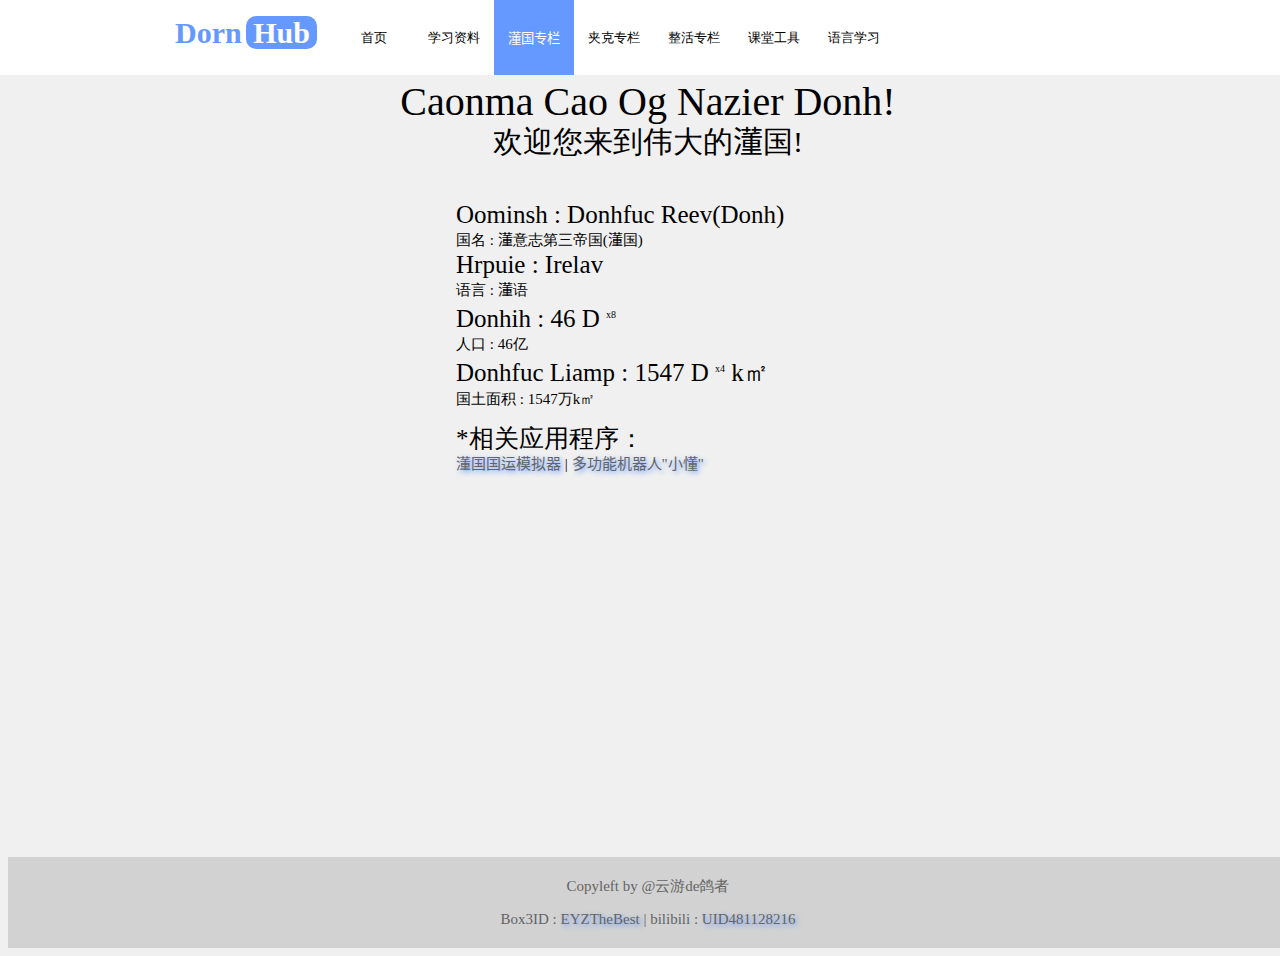
<file: dgzl.html>
<!DOCTYPE html>
<html>
<head>
	<title>2022OH | 羟基人快乐老家</title>
	<style>
	#nav{
		position:absolute;
		top:0px;
		left:0px;
		width:100%;
		height:75px;
		background-color:white;
		position:fixed;
	}
	#navname1{
		margin-left:175px;
		font-weight:900;
		background-color:transparent;
		color:rgb(102,153,255);
		font-size:30px;
	}
	#navname2{
		font-weight:900;
		height:50px;
		color:white;
		font-size:30px;
		background-color:rgb(102,153,255);
		border-radius:10px;
	}
	body{
		width:100%;
		height:100%;
		background-color:rgb(240,240,240);
	}
	#navbut1,#navbut2,#navbut3,#navbut4,#navbut5,#navbut6,#navbut7,#navbut8,#navbut9{
		width:80px;
		color:black;
		position:absolute;
		top:0px;
		height:75px;
		background:transparent;
		border:none;
		position:stalic;
	}
	#navbut1{margin-left:5px;}
	#navbut2{margin-left:85px;}
	#navbut3{margin-left:165px;background-color:rgb(102,153,255);color:white;}
	#navbut4{margin-left:245px;}
	#navbut5{margin-left:325px;}
	#navbut6{margin-left:405px;}
	#navbut7{margin-left:485px;}
	#navbut8{margin-left:565px;}
	#navbut9{margin-left:645px;}
	#navbut1:hover,#navbut2:hover,#navbut3:hover,#navbut4:hover,#navbut5:hover,#navbut6:hover,#navbut7:hover,#navbut8:hover,#navbut9:hover{
		background-color:rgb(102,153,255);
		color:white;
	}
	#text{
		font-weight:100;
		color:black;
	}
	sup{font-size:10px;}
	#title,#texte{line-height:0px;}
	#texte{margin-left:35%;}
	/*#texte{margin-left:15%;}*/
	#title_don{font-size:40px;}
	#title_chi{font-size:30px;}
	#texte_don{font-size:25px;}
	#texte_chi{font-size:15px;}
	#bottom_div{
		background-color:rgb(210,210,210);
		text-align:center;
		width:100%;
		color:rgb(100,100,100);
		font-size:15px;
	}
	a{text-decoration:none;color:rgb(100,100,100);text-shadow: 2px 2px 5px rgb(102,153,255);}
	#br{height:5px;}
	</style>
</head>
<body>

<div id="nav">
	<p>
		<span id="navname1">Dorn</span>
		<span id="navname2">&nbsp;Hub&nbsp;</span>
		&nbsp;&nbsp;
		<button id="navbut1" onclick="window.open('https://dornhub.github.io/','_self');">首页</button>
		<button id="navbut2" onclick="window.open('https://dornhub.github.io/study/','_self');">学习资料</button>
		<button id="navbut3" onclick="window.open('https://dornhub.github.io/dgzl.html','_self');">𣿅国专栏</button>
		<button id="navbut4" onclick="window.open('https://jkbutter-8.icoc.bz/');">夹克专栏</button>
		<button id="navbut5" onclick="window.open('https://dornhub.github.io/zhzl/','_self');">整活专栏</button>
		<button id="navbut6" onclick="window.open('https://dornhub.github.io/classtools/','_self');">课堂工具</button>
		<button id="navbut7" onclick="window.open('https://dornhub.github.io/dornhub-d1-listening-test.mp4');">语言学习</button>
	</p>
</div>
<br><br><br>
<div id="text">
	<div id="title" align="center">
		<p id="title_don">Caonma Cao Og Nazier Donh!</p>
		<p id="title_chi">欢迎您来到伟大的𣿅国!</p>
	</div>
	<br>
	<div id="texte">
		<p id="texte_don">Oominsh : Donhfuc Reev(Donh)</p>
		<p id="texte_chi">国名 : 𣿅意志第三帝国(𣿅国)</p>
		<p id="texte_don">Hrpuie : Irelav</p>
		<p id="texte_chi">语言 : 𣿅语</p>
		<p id="texte_don">
			Donhih : 46 D
			<sup>x8</sup>
		</p>
		<p id="texte_chi">人口 : 46亿</p>
		<p id="texte_don">
			Donhfuc Liamp : 1547 D
			<sup>x4</sup>
			k㎡
		</p>
		<p id="texte_chi">国土面积 : 1547万k㎡</p>
		<br>
		<p id="texte_don">*相关应用程序：</p>
		<p id="texte_chi"><a href="https://dornhub.github.io/valeriette/donh-destiny-forecast.html">𣿅国国运模拟器</a> | <a href="https://dornhub.github.io/valeriette/index.html">多功能机器人"小懂"</a></p>
	</div>
	</div>
</div>

<br><br><br><br><br><br><br><br><br><br><br><br><br><br><br><br><br><br><br><br><br>

<div id="bottom_div">
	<div id="br"></div>
	<p>Copyleft by @云游de鸽者</p>
	<p>Box3ID : <a href="https://box3.fun/u/EYZTheBest">EYZTheBest</a> | bilibili : <a href="https://space.bilibili.com/481128216">UID481128216</a></p>
	<div id="br"></div>
</div>

</body>
</html>
</file>
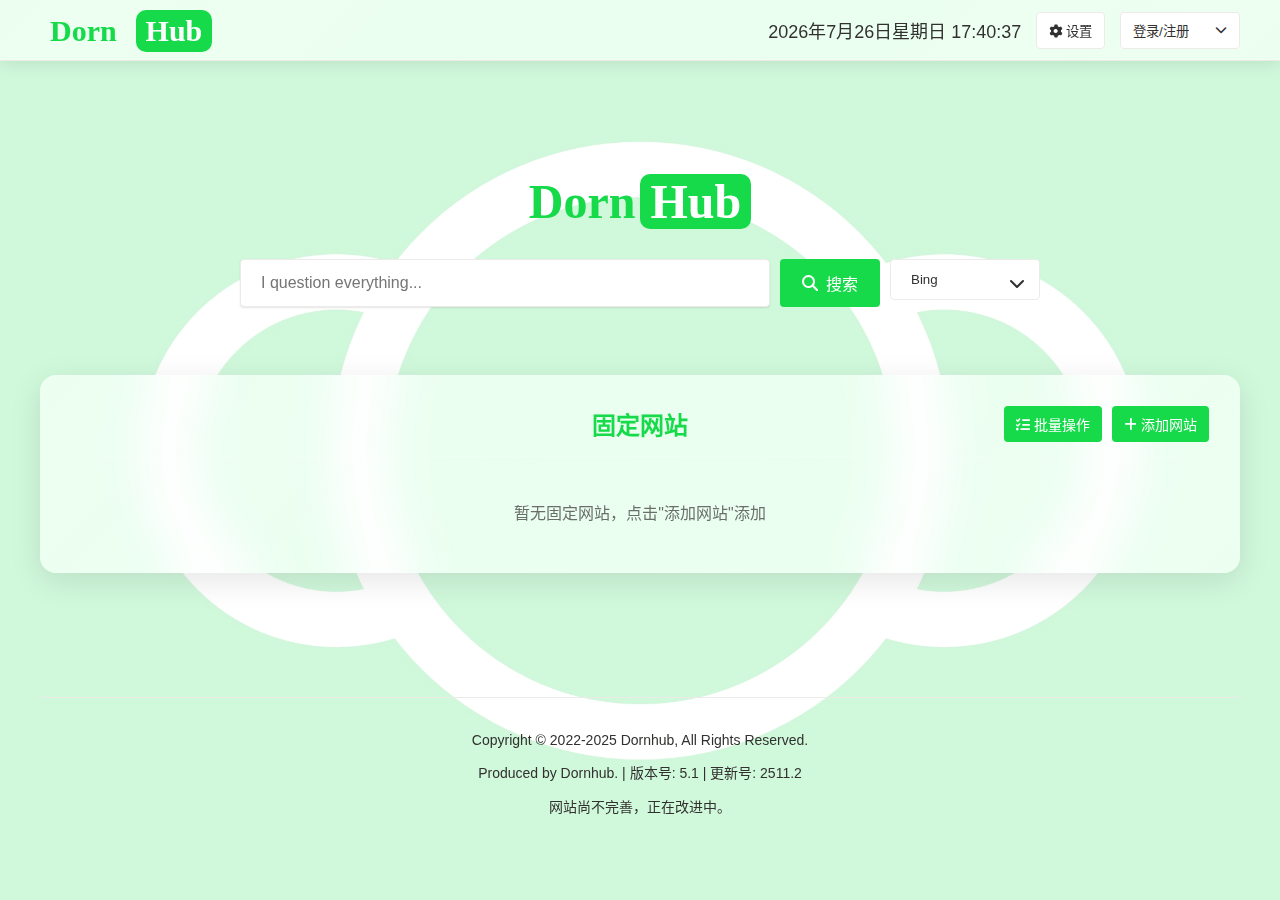
<file: insider.html>
<!DOCTYPE html>
<html lang="zh-CN">
<head>
    <meta charset="UTF-8">
    <meta name="viewport" content="width=device-width, initial-scale=1.0">
	<link rel="icon" href="https://dornhub.github.io/images/SatornhLogo.png">
	
	
    <title>Dorn 网址导航</title>
	<meta name="description" content="Dorn 搜索与网站导航5。网站采用 Fluent UI 设计，并集成多源搜索引擎。">
	<meta name="Keywords" content="网页导航,搜索,Dorn,Dornhub,多恩,主页,𣿅国,donh,tonh">
    <!-- Fluent UI CSS -->
    <link rel="stylesheet" href="https://res-1.cdn.office.net/files/fabric-cdn-prod_20230815.001/office-ui-fabric-core/11.1.0/css/fabric.min.css">
    <!-- 图标库 -->
    <link rel="stylesheet" href="https://cdnjs.cloudflare.com/ajax/libs/font-awesome/6.4.0/css/all.min.css">
	<style>
		/* 加载遮罩样式 */
		#loading-mask {
		    position: fixed;
		    top: 0;
		    left: 0;
		    width: 100%;
		    height: 100%;
		    background-color: rgba(230, 230, 230, 0.7);
		    display: flex;
		    flex-direction: column;
		    justify-content: center;
		    align-items: center;
		    z-index: 9999;
		    opacity: 1;
		    transition: opacity 0.3s ease-out;
		    backdrop-filter: blur(10px) saturate(180%) contrast(80%);
		    -webkit-backdrop-filter: blur(50px) saturate(180%) contrast(80%);
		    overflow: hidden;
		    text-align: center;
		}
		
		.spinner-text {
		    display: flex;
		    justify-content: center;
		    align-items: center;
		}
		
		.spinner-text span {
		    animation: slideUpDown 0.65s infinite alternate ease-in-out;
		}
		
		#loading-text-1 {
		    margin-left: 10px;
		    font-weight: 900;
		    background-color: transparent;
		    color: var(--loading-text-1-color, #16DA49);
		    font-size: 30px;
		    font-family: Microsoft Yahei;
		    animation-delay: 0s;
		}
		
		#loading-text-2 {
		    margin-left: 10px;
		    font-weight: 900;
		    height: 42px;
		    color: white;
		    font-size: 30px;
		    background-color: var(--loading-text-2-bg, #16DA49);
		    font-family: Microsoft Yahei;
		    border-radius: 10px;
		    padding: 0 10px;
		    animation-delay: 0.65s;
		}
		
		@keyframes slideUpDown {
		    0% {
		        transform: translateY(0);
		    }
		    100% {
		        transform: translateY(-30px);
		    }
		}
		
		#loading-mask p {
		    margin-top: 20px;
		    color: #000;
		    font-size: 16px;
		}
		
		/* 加载转圈圈样式 */
		.loading-spinner {
		    width: 50px;
		    height: 50px;
		    border: 4px solid rgba(0, 0, 0, 0.1);
		    border-radius: 50%;
		    border-top: 4px solid var(--primary-color);
		    animation: spin 1s linear infinite;
		    margin: 20px 0;
		}
		
		@keyframes spin {
		    0% { transform: rotate(0deg); }
		    100% { transform: rotate(360deg); }
		}
		
		/* 终止加载按钮样式 - 与页面风格一致 */
		#stop-button {
		    display: none;
		    background: var(--primary-color);
		    color: white;
		    border: none;
		    border-radius: 4px;
		    padding: 12px 24px;
		    cursor: pointer;
		    font-size: 14px;
		    font-weight: 500;
		    transition: all 0.3s cubic-bezier(0.4, 0, 0.2, 1);
		    box-shadow: 0 1.6px 3.6px 0 var(--shadow-color), 0 0.3px 0.9px 0 var(--shadow-color);
		    position: relative;
		    overflow: hidden;
		}
		
		#stop-button:hover {
		    background: #106ebe;
		    transform: translateY(-2px) scale(1.05);
		    box-shadow: 0 3.2px 7.2px 0 var(--shadow-color), 0 0.6px 1.8px 0 var(--shadow-color);
		}
		
		#stop-button:active {
		    transform: translateY(0) scale(0.98);
		}
		
		#stop-button::before {
		    content: '';
		    position: absolute;
		    top: 0;
		    left: -100%;
		    width: 100%;
		    height: 100%;
		    background: linear-gradient(90deg, transparent, rgba(255,255,255,0.2), transparent);
		    transition: left 0.5s;
		}
		
		#stop-button:hover::before {
		    left: 100%;
		}
		
		#stop-button i {
		    margin-right: 8px;
		    font-size: 12px;
		}
		
		#stop-text {
		    display: none;
		    font-size: 12px;
		    margin: 15px 80px 0;
		    text-align: center;
		    color: var(--text-color);
		    opacity: 0.8;
		    line-height: 1.4;
		    max-width: 300px;
		}
	</style>
    <style>
        :root {
            --primary-color: #0078d4;
            --secondary-color: #f3f2f1;
            --card-hover-color: #f8f9fa;
            --text-color: #323130;
            --bg-color: #ffffff;
            --card-bg: white;
            --header-bg: white;
            --border-color: #edebe9;
            --shadow-color: rgba(0,0,0,0.1);
            --overlay-color: rgba(255, 255, 255, 0.5);
        }

        [data-theme="dark"] {
            --primary-color: #0086f0;
            --secondary-color: #2d2c2c;
            --card-hover-color: #323130;
            --text-color: #ffffff;
            --bg-color: #1e1e1e;
            --card-bg: #2d2c2c;
            --header-bg: #2d2c2c;
            --border-color: #3b3a39;
            --shadow-color: rgba(0,0,0,0.3);
            --overlay-color: rgba(0, 0, 0, 0.5);
        }

        body {
            font-family: "Segoe UI", "Segoe UI Web (West European)", "Segoe UI", -apple-system, BlinkMacSystemFont, Roboto, "Helvetica Neue", sans-serif;
                margin: 0;
                padding: 0;
                background-color: var(--bg-color);
                color: var(--text-color);
                transition: background-color 0.5s cubic-bezier(0.4, 0, 0.2, 1), color 0.5s cubic-bezier(0.4, 0, 0.2, 1);
                min-height: 100vh;
                position: relative;
                background-size: cover;
                background-position: center;
                background-attachment: fixed;
                background-repeat: no-repeat;
                opacity: 1;
            /* transition: opacity 0.5s ease; */
        }

        body.fade-in {
            /* opacity: 1; */
        }

        body::before {
            content: '';
            position: fixed; /* 改为fixed确保覆盖整个视口 */
            top: 0;
            left: 0;
            right: 0;
            bottom: 0;
            background-color: var(--bg-color);
            opacity: 0.8;
            z-index: -1;
        }

        .container {
            max-width: 1200px;
                margin: 0 auto;
                padding: 120px 20px 20px; /* 增加顶部内边距为标题栏留空间 */
                transition: padding 0.3s cubic-bezier(0.4, 0, 0.2, 1);
        }
		
		/* 滚动时容器调整 */
		.container.scrolled {
		    padding-top: 100px;
		}

        /* 标题栏样式修改 */
        header {
            display: flex;
            justify-content: space-between;
            align-items: center;
            margin-bottom: 30px;
            padding: 25px 0;
            border-bottom: 1px solid var(--border-color);
            position: fixed;
            top: 0;
            left: 0;
            right: 0;
			height: 10px;
            background: rgba(255, 255, 255, 0.7);
            backdrop-filter: blur(20px) saturate(180%);
            -webkit-backdrop-filter: blur(20px) saturate(180%);
            z-index: 1000;
            transition: all 0.3s cubic-bezier(0.4, 0, 0.2, 1);
            box-shadow: 0 2px 20px rgba(0, 0, 0, 0.1);
        }
		
		[data-theme="dark"] header {
		    background: rgba(45, 45, 45, 0.7);
		    backdrop-filter: blur(20px) saturate(180%);
		    -webkit-backdrop-filter: blur(20px) saturate(180%);
		}
		
		
		
		/* 标题栏云母效果覆盖层 */
		header::before {
		    content: '';
		    position: absolute;
		    top: 0;
		    left: 0;
		    right: 0;
		    bottom: 0;
		    background: linear-gradient(
		        135deg,
		        rgba(255, 255, 255, 0.1) 0%,
		        rgba(255, 255, 255, 0.05) 50%,
		        rgba(255, 255, 255, 0.1) 100%
		    );
		    pointer-events: none;
		    z-index: -1;
		}
		
		[data-theme="dark"] header::before {
		    background: linear-gradient(
		        135deg,
		        rgba(255, 255, 255, 0.05) 0%,
		        rgba(255, 255, 255, 0.02) 50%,
		        rgba(255, 255, 255, 0.05) 100%
		    );
		}
		
		/* 标题栏内容容器 */
		.header-content {
		    max-width: 1200px;
		    margin: 0 auto;
		    padding: 0 20px;
		    display: flex;
		    justify-content: space-between;
		    align-items: center;
		    width: 100%;
		}
		
		.background-layer {
		    position: fixed;
		    top: 0;
		    left: 0;
		    width: 100%;
		    height: 100%;
		    z-index: -2;
		    background-size: cover;
		    background-position: center;
		    background-attachment: fixed;
		    background-repeat: no-repeat;
		}

        .header-left h1 {
            margin-bottom: 20px;
            transition: color 0.5s cubic-bezier(0.4, 0, 0.2, 1);
        }
		
		.section-container {
		    background: rgba(255, 255, 255, 0.7);
		    backdrop-filter: blur(20px) saturate(180%);
		    -webkit-backdrop-filter: blur(20px) saturate(180%);
		    border-radius: 16px;
		    border: 1px solid rgba(255, 255, 255, 0.2);
		    padding: 30px;
		    margin-bottom: 30px;
		    box-shadow: 0 8px 32px rgba(0, 0, 0, 0.1);
		    position: relative;
		    overflow: hidden;
		}
		
		[data-theme="dark"] .section-container {
		    background: rgba(45, 45, 45, 0.7);
		    border: 1px solid rgba(255, 255, 255, 0.1);
		}
		
		/* 云母效果渐变覆盖 */
		.section-container::before {
		    content: '';
		    position: absolute;
		    top: 0;
		    left: 0;
		    right: 0;
		    bottom: 0;
		    background: linear-gradient(
		        135deg,
		        rgba(255, 255, 255, 0.1) 0%,
		        rgba(255, 255, 255, 0.05) 50%,
		        rgba(255, 255, 255, 0.1) 100%
		    );
		    pointer-events: none;
		    border-radius: 16px;
		}
		
		[data-theme="dark"] .section-container::before {
		    background: linear-gradient(
		        135deg,
		        rgba(255, 255, 255, 0.05) 0%,
		        rgba(255, 255, 255, 0.02) 50%,
		        rgba(255, 255, 255, 0.05) 100%
		    );
		}
			
		.content-container {
		    position: relative;
		    z-index: 1;
		}
			
		/* 用户菜单样式 */
		.user-menu-container {
		    position: relative;
		    display: inline-block;
		}
		
		.login-btn {
		    background: var(--card-bg);
		    border: 1px solid var(--border-color);
		    border-radius: 4px;
		    padding: 8px 12px;
		    cursor: pointer;
		    color: var(--text-color);
		    transition: all 0.3s cubic-bezier(0.4, 0, 0.2, 1);
		    position: relative;
		    display: flex;
		    align-items: center;
		    gap: 8px;
		    min-width: 120px;
		    justify-content: space-between;
		}
		
		.login-btn:hover {
		    background: var(--secondary-color);
		    transform: scale(1.05);
		}
		
		#dropdownArrow {
		    font-size: 12px;
		    transition: transform 0.3s ease;
		    margin-left: 5px;
		}
		
		/* 用户下拉菜单样式 */
		.user-dropdown {
		    position: absolute;
		    top: 100%;
		    right: 0;
		    background: var(--card-bg);
		    border: 1px solid var(--border-color);
		    border-radius: 4px;
		    box-shadow: 0 4px 12px var(--shadow-color);
		    z-index: 1000;
		    display: none;
		    min-width: 180px;
		    width: 100%; /* 添加这行，让下拉菜单与按钮同宽 */
		    margin-top: 5px;
		    animation: slideDown 0.3s cubic-bezier(0.4, 0, 0.2, 1);
		    overflow: hidden; /* 添加这行，防止内容溢出 */
		}
		
		.user-dropdown.active {
		    display: block;
		}
		
		.user-info {
		    padding: 12px 16px;
		    font-weight: 600;
		    color: var(--primary-color);
		    border-bottom: 1px solid var(--border-color);
		    background: var(--secondary-color);
		    white-space: nowrap; /* 防止文本换行 */
		    overflow: hidden;
		    text-overflow: ellipsis; /* 文本过长时显示省略号 */
		}
		
		.dropdown-divider {
		    height: 1px;
		    background: var(--border-color);
		    margin: 4px 0;
		}
		
		.dropdown-item {
		    padding: 10px 16px;
		    cursor: pointer;
		    display: flex;
		    align-items: center;
		    gap: 10px;
		    transition: background-color 0.2s cubic-bezier(0.4, 0, 0.2, 1);
		    border: none;
		    background: none;
		    width: 100%; /* 确保宽度100% */
		    text-align: left;
		    color: var(--text-color);
		    font-size: 14px;
		    box-sizing: border-box; /* 确保padding包含在宽度内 */
		}
		
		.dropdown-item:hover {
		    background-color: var(--secondary-color);
		}
		
		.dropdown-item:last-child {
		    border-bottom: none;
		}
		
		.dropdown-item.disabled {
		    opacity: 0.5;
		    cursor: not-allowed;
		}
		
		.dropdown-item.disabled:hover {
		    background-color: inherit;
		}
		
		.dropdown-item i {
		    width: 16px;
		    text-align: center;
		    color: var(--primary-color);
		    flex-shrink: 0; /* 防止图标被压缩 */
		}
		
		/* 确保下拉菜单在模态框之上 */
		.user-dropdown {
		    z-index: 10000;
		}
		
		/* Insider徽章样式 */
		.insider-badge {
		    display: none; /* 默认隐藏 */
		    font-size: 18px;
		    font-weight: 600;
		    color: var(--primary-color);
		    background: rgba(var(--primary-color-rgb), 0.1);
		    padding: 2px 8px;
		    border-radius: 12px;
		    margin-left: 0px;
			margin-top:10px;
		    border: 1px solid rgba(var(--primary-color-rgb), 0.3);
		    vertical-align: middle;
		    animation: fadeIn 0.5s ease;
		}
		
		[data-theme="dark"] .insider-badge {
		    background: rgba(var(--primary-color-rgb), 0.2);
		    border: 1px solid rgba(var(--primary-color-rgb), 0.4);
		}

        #navname1,
        #navname3,
        #navname5 {
            margin-left: 10px;
            font-weight: 900;
            background-color: transparent;
            color: var(--primary-color);
            font-size: 30px;
            font-family: Microsoft Yahei;
            transition: color 0.5s cubic-bezier(0.4, 0, 0.2, 1);
        }

        #navname2,
        #navname4,
        #navname6 {
            margin-left: 10px;
            font-weight: 900;
            height: 42px;
            color: white;
            font-size: 30px;
            background-color: var(--primary-color);
            font-family: Microsoft Yahei;
            border-radius: 10px;
            padding: 0 10px;
            display: inline-flex;
            align-items: center;
            transition: background-color 0.5s cubic-bezier(0.4, 0, 0.2, 1);
        }
		
		#navname1, #navname2, #navname3, #navname4, #navname5, #navname6 {
		    user-select: none;
		    -webkit-user-select: none;
		    -moz-user-select: none;
		    -ms-user-select: none;
		}
		
		/* 搜索按钮样式 */
		.search-btn {
		    background: var(--primary-color);
		    color: white;
		    border: none;
		    border-radius: 4px;
		    padding: 12px 20px;
		    cursor: pointer;
		    font-size: 16px;
		    transition: all 0.3s cubic-bezier(0.4, 0, 0.2, 1);
		    display: flex;
		    align-items: center;
		    gap: 8px;
		    min-width: 100px;
		    justify-content: center;
		}
		
		.search-btn:hover {
		    background: #106ebe;
		    transform: scale(1.05);
		}
		
		/* 弹跳动画 - 修改为可打断的版本 */
		@keyframes bounce {
		    0%, 30%, 50%, 80%, 100% {
		        transform: translateY(0);
		    }
		    20% {
		        transform: translateY(-20px);
		    }
		    40% {
		        transform: translateY(-10px);
		    }
		}
		
		.bounce-animation {
		    animation: bounce 1s forwards;
		    animation-iteration-count: 1; /* 只播放一次 */
		}
		
		/* 彩蛋样式 */
		#easter-egg-container {
		    position: fixed;
		    top: 0;
		    left: 0;
		    width: 100%;
		    height: 100%;
		    pointer-events: none;
		    z-index: 10000;
		}
		
		/* 下落文字样式 */
		.falling-text {
		    position: absolute;
		    top: -50px;
		    font-weight: bold;
		    color: #ff6b6b;
		    opacity: 0.8;
		    animation: falling-text 3s linear forwards;
		    pointer-events: none;
		    z-index: 10001;
		}
		
		@keyframes falling-text {
		    0% {
		        transform: translateY(0) rotate(0deg);
		        opacity: 0.8;
		    }
		    100% {
		        transform: translateY(100vh) rotate(360deg);
		        opacity: 0;
		    }
		}
		
		/* 礼花样式调整 */
		.confetti {
		    position: absolute;
		    width: 10px;
		    height: 10px;
		    border-radius: 50%;
		    opacity: 0;
		    animation: confetti-fall 3s ease-out forwards, confetti-rotate 1s ease-out infinite;
		    pointer-events: none;
		    z-index: 10000;
		}
		
		@keyframes confetti-fall {
		    0% {
		        top: -10px;
		        opacity: 1;
		    }
		    100% {
		        top: 100vh;
		        opacity: 0;
		    }
		}
		
		@keyframes confetti-rotate {
		    0% {
		        transform: rotate(0deg);
		    }
		    100% {
		        transform: rotate(360deg);
		    }
		}
		
		
        .header-right {
            display: flex;
            align-items: center;
            gap: 15px;
        }

        .datetime {
            font-size: 18px;
            color: var(--text-color);
            transition: color 0.5s cubic-bezier(0.4, 0, 0.2, 1);
        }

        .settings-btn {
            background: var(--card-bg);
            border: 1px solid var(--border-color);
            border-radius: 4px;
            padding: 8px 12px;
            cursor: pointer;
            color: var(--text-color);
            transition: all 0.3s cubic-bezier(0.4, 0, 0.2, 1);
        }

        .settings-btn:hover {
            background: var(--secondary-color);
            transform: scale(1.05);
        }

        .login-btn {
            background: var(--card-bg);
            border: 1px solid var(--border-color);
            border-radius: 4px;
            padding: 8px 12px;
            cursor: pointer;
            color: var(--text-color);
            transition: all 0.3s cubic-bezier(0.4, 0, 0.2, 1);
            position: relative;
        }

        .login-btn:hover {
            background: var(--secondary-color);
            transform: scale(1.05);
        }

        .login-dropdown {
            position: absolute;
            top: 100%;
            right: 0;
            background: var(--card-bg);
            border: 1px solid var(--border-color);
            border-radius: 4px;
            box-shadow: 0 2px 4px var(--shadow-color);
            z-index: 100;
            display: none;
            min-width: 120px;
            animation: slideDown 0.3s cubic-bezier(0.4, 0, 0.2, 1);
        }

        .login-dropdown.active {
            display: block;
        }

        .login-dropdown-item {
            padding: 10px 15px;
            cursor: pointer;
            border-bottom: 1px solid var(--border-color);
            transition: background-color 0.2s cubic-bezier(0.4, 0, 0.2, 1);
        }

        .login-dropdown-item:hover {
            background-color: var(--secondary-color);
        }

        .login-dropdown-item:last-child {
            border-bottom: none;
        }

        .login-dropdown-item.disabled {
            opacity: 0.5;
            cursor: not-allowed;
        }

        .login-dropdown-item.disabled:hover {
            background-color: inherit;
        }

        .logo-container {
            display: flex;
            justify-content: center;
            margin-bottom: 30px;
        }

        .dornhub-logo {
            font-size: 48px;
            font-weight: 900;
            font-family: Microsoft Yahei;
            display: inline-flex;
            align-items: center;
			user-select: none; /* 禁止文字选中 */
			    -webkit-user-select: none; /* Safari */
			    -moz-user-select: none; /* Firefox */
			    -ms-user-select: none; /* IE/Edge */
			    cursor: pointer; /* 显示手型光标 */
        }

        .dornhub-logo .logo-part1 {
            color: var(--primary-color);
        }

        .dornhub-logo .logo-part2 {
            color: white;
            background-color: var(--primary-color);
            border-radius: 10px;
            padding: 0 10px;
            margin-left: 5px;
        }
		.logo-part1, .logo-part2 {
		    user-select: none;
		    -webkit-user-select: none;
		    -moz-user-select: none;
		    -ms-user-select: none;
		}

        .search-container {
            max-width: 800px;
            margin: 0 auto 30px;
            position: relative;
        }

        .search-box-wrapper {
            display: flex;
            gap: 10px;
            align-items: stretch; /* 确保所有元素高度一致 */
        }
        
        .search-box {
            flex: 1;
            padding: 12px 20px;
            font-size: 16px;
            border: 1px solid var(--border-color);
            border-radius: 4px;
            box-shadow: 0 1px 2px var(--shadow-color);
            background: var(--card-bg);
            color: var(--text-color);
            transition: all 0.3s cubic-bezier(0.4, 0, 0.2, 1);
        }
        
        .search-engine-select-wrapper {
            position: relative;
            width: 150px;
        }

        .search-box:focus {
            outline: none;
            border-color: var(--primary-color);
            box-shadow: 0 0 0 1px var(--primary-color);
            transform: scale(1.01);
        }


        .search-engine-select {
            width: 100%;
            padding: 12px 20px;
            border: 1px solid var(--border-color);
            border-radius: 4px;
            background: var(--card-bg);
            color: var(--text-color);
            cursor: pointer;
            transition: all 0.3s cubic-bezier(0.4, 0, 0.2, 1);
            appearance: none;
            -webkit-appearance: none;
            -moz-appearance: none;
            padding-right: 40px;
        }

        .search-engine-select:focus {
            outline: none;
            border-color: var(--primary-color);
            box-shadow: 0 0 0 1px var(--primary-color);
        }

        .search-engine-select-wrapper::after {
            content: '\f078';
            font-family: 'Font Awesome 6 Free';
            font-weight: 900;
            position: absolute;
            right: 15px;
            top: 50%;
            transform: translateY(-50%);
            pointer-events: none;
            color: var(--text-color);
        }

        .suggestions {
            position: absolute;
            top: 100%;
            left: 0;
            right: 0;
            background: var(--card-bg);
            border: 1px solid var(--border-color);
            border-top: none;
            border-radius: 0 0 4px 4px;
            box-shadow: 0 2px 4px var(--shadow-color);
            z-index: 100;
            display: none;
            max-height: 300px;
            overflow-y: auto;
            width: 80%;
            animation: slideDown 0.3s cubic-bezier(0.4, 0, 0.2, 1);
        }

        @keyframes slideDown {
            from { opacity: 0; transform: translateY(-10px); }
            to { opacity: 1; transform: translateY(0); }
        }

        .suggestion-item {
            padding: 12px 20px;
            cursor: pointer;
            border-bottom: 1px solid var(--border-color);
            display: flex;
            align-items: center;
            gap: 10px;
            transition: background-color 0.2s cubic-bezier(0.4, 0, 0.2, 1);
        }

        .suggestion-item:hover {
            background-color: var(--secondary-color);
        }

        .suggestion-item:last-child {
            border-bottom: none;
        }

        .suggestion-item i {
            color: var(--primary-color);
            width: 20px;
            text-align: center;
        }

        .pinned-section {
            margin-bottom: 30px;
            animation: fadeIn 0.5s cubic-bezier(0.4, 0, 0.2, 1);
        }
		
		/* 调整固定网站和导航区域的样式 */
		.pinned-section .section-container,
		.links-section .section-container {
		    margin-top: 20px;
		}
		
		/* 网址导航区域 */
		.links-section {
		    margin-bottom: 30px;
		    animation: fadeIn 0.5s cubic-bezier(0.4, 0, 0.2, 1);
		}
		
		/* 未登录时隐藏网址导航 */
		.links-section.hidden {
		    display: none;
		}
		
		/* 调整标题在云母底框中的样式 */
		.section-container .section-title {
		    margin-bottom: 25px;
		    padding-bottom: 15px;
		    border-bottom: 1px solid rgba(255, 255, 255, 0.2);
		}
		
		[data-theme="dark"] .section-container .section-title {
		    border-bottom: 1px solid rgba(255, 255, 255, 0.1);
		}
		
		.section-container .section-title h2 {
		    color: var(--primary-color);
		    font-size: 24px;
		    font-weight: 600;
		}
		
		/* 调整网格在云母底框中的样式 */
		.section-container .pinned-grid,
		.section-container .grid {
		    padding: 0;
		    border: none;
		    background: transparent;
		}

        @keyframes fadeIn {
            from { opacity: 0; }
            to { opacity: 1; }
        }

        .section-title {
            display: flex;
            justify-content: center;
            align-items: center;
            margin-bottom: 15px;
            position: relative;
        }

        .section-title h2 {
            margin: 0;
            color: var(--primary-color);
            transition: color 0.5s cubic-bezier(0.4, 0, 0.2, 1);
        }

        .section-buttons {
            position: absolute;
            right: 0;
            display: flex;
            gap: 10px;
        }

        .add-pinned-btn, .batch-operate-btn {
            background: var(--primary-color);
            color: white;
            border: none;
            border-radius: 4px;
            padding: 8px 12px;
            cursor: pointer;
            font-size: 14px;
            transition: all 0.3s cubic-bezier(0.4, 0, 0.2, 1);
        }

        .add-pinned-btn:hover, .batch-operate-btn:hover {
            background: #106ebe;
            transform: scale(1.05);
        }

        .add-pinned-btn:disabled, .batch-operate-btn:disabled {
            background: var(--border-color);
            cursor: not-allowed;
            transform: none;
        }

        .batch-actions {
            display: none;
            justify-content: space-between;
            align-items: center;
            margin-bottom: 15px;
            padding: 10px;
            background: var(--secondary-color);
            border-radius: 4px;
            animation: fadeIn 0.3s ease;
        }

        .batch-actions.active {
            display: flex;
        }

        .batch-checkbox {
            display: flex;
            align-items: center;
            gap: 10px;
        }

        .batch-buttons {
            display: flex;
            gap: 10px;
        }

        .batch-btn {
            padding: 6px 12px;
            border: none;
            border-radius: 4px;
            cursor: pointer;
            font-size: 12px;
            transition: all 0.3s ease;
        }

        .batch-btn.delete {
            background: #d13438;
            color: white;
        }

        .batch-btn.delete:hover {
            background: #b02a2e;
        }

        .pinned-grid {
            display: grid;
            grid-template-columns: repeat(auto-fill, minmax(200px, 1fr));
            gap: 15px;
            padding: 15px;
            border: 2px dashed var(--border-color);
            border-radius: 8px;
            transition: all 0.3s cubic-bezier(0.4, 0, 0.2, 1);
            min-height: 60px;
        }

        .pinned-grid.empty {
            display: flex;
            justify-content: center;
            align-items: center;
            color: var(--text-color);
            opacity: 0.7;
        }

        .pinned-card {
            background: var(--card-bg);
            border-radius: 6px;
            box-shadow: 0 1.6px 3.6px 0 var(--shadow-color), 0 0.3px 0.9px 0 var(--shadow-color);
            padding: 15px;
            transition: all 0.3s cubic-bezier(0.4, 0, 0.2, 1);
            position: relative;
            display: flex;
            flex-direction: column;
            animation: cardAppear 0.5s cubic-bezier(0.4, 0, 0.2, 1);
            user-select: none;
        }

        @keyframes cardAppear {
            from { opacity: 0; transform: translateY(20px) scale(0.9); }
            to { opacity: 1; transform: translateY(0) scale(1); }
        }

        .pinned-card:hover {
            box-shadow: 0 3.2px 7.2px 0 var(--shadow-color), 0 0.6px 1.8px 0 var(--shadow-color);
            background-color: var(--card-hover-color);
            transform: translateY(-5px) scale(1.02);
        }

        .pinned-card.batch-selected {
            border: 2px solid var(--primary-color);
            box-shadow: 0 0 0 2px var(--primary-color);
        }

        .pinned-card h3 {
            margin: 0 0 8px 0;
            color: var(--primary-color);
            font-size: 16px;
            display: flex;
            align-items: center;
            gap: 8px;
            transition: color 0.5s cubic-bezier(0.4, 0, 0.2, 1);
        }

        .pinned-card p {
            margin: 0;
            color: var(--text-color);
            font-size: 13px;
            word-break: break-all;
            opacity: 0.8;
            transition: color 0.5s cubic-bezier(0.4, 0, 0.2, 1);
        }

        .pinned-card .remove-btn {
            position: absolute;
            top: 8px;
            right: 8px;
            background: rgba(0,0,0,0.1);
            border: none;
            border-radius: 50%;
            width: 24px;
            height: 24px;
            display: flex;
            align-items: center;
            justify-content: center;
            cursor: pointer;
            opacity: 0;
            transition: all 0.2s cubic-bezier(0.4, 0, 0.2, 1);
            color: var(--text-color);
        }

        .pinned-card:hover .remove-btn {
            opacity: 1;
            transform: scale(1.1);
        }

        .pinned-card .batch-checkbox {
            position: absolute;
            top: 8px;
            left: 8px;
            display: none;
        }

        .pinned-card.batch-mode .batch-checkbox {
            display: flex;
        }

        .pinned-card.batch-mode .remove-btn {
            display: none;
        }

        .grid {
            display: grid;
            grid-template-columns: repeat(auto-fill, minmax(280px, 1fr));
            gap: 20px;
        }

        .card {
            background: var(--card-bg);
            border-radius: 6px;
            box-shadow: 0 1.6px 3.6px 0 var(--shadow-color), 0 0.3px 0.9px 0 var(--shadow-color);
            padding:20px;
            transition: all 0.3s cubic-bezier(0.4, 0, 0.2, 1);
            cursor: pointer;
            animation: cardAppear 0.5s cubic-bezier(0.4, 0, 0.2, 1);
            position: relative;
        }

        .card:hover {
            box-shadow: 0 3.2px 7.2px 0 var(--shadow-color), 0 0.6px 1.8px 0 var(--shadow-color);
            background-color: var(--card-hover-color);
            transform: translateY(-5px) scale(1.02);
        }

        .card h3 {
            margin: 0 0 10px 0;
            color: var(--primary-color);
            display: flex;
            align-items: center;
            gap: 10px;
            transition: color 0.5s cubic-bezier(0.4, 0, 0.2, 1);
        }

        .card p {
            margin: 0;
            color: var(--text-color);
            font-size: 14px;
            word-break: break-all;
            opacity: 0.8;
            transition: color 0.5s cubic-bezier(0.4, 0, 0.2, 1);
        }

        .card .pin-btn {
            position: absolute;
            top: 10px;
            right: 10px;
            background: var(--primary-color);
            border: none;
            border-radius: 50%;
            width: 30px;
            height: 30px;
            display: flex;
            align-items: center;
            justify-content: center;
            cursor: pointer;
            opacity: 0;
            transition: all 0.3s cubic-bezier(0.4, 0, 0.2, 1);
            color: white;
        }

        .card:hover .pin-btn {
            opacity: 1;
            transform: scale(1.1);
        }

        .card .pin-btn:disabled {
            background: var(--border-color);
            cursor: not-allowed;
            transform: none;
        }

        .no-results {
            text-align: center;
            padding: 40px;
            color: var(--text-color);
            grid-column: 1 / -1;
            animation: fadeIn 0.5s cubic-bezier(0.4, 0, 0.2, 1);
        }

        footer {
            text-align: center;
            margin-top: 40px;
            padding: 20px 0;
            color: var(--text-color);
            font-size: 14px;
            border-top: 1px solid var(--border-color);
            transition: color 0.5s cubic-bezier(0.4, 0, 0.2, 1);
        }

        /* 模态框样式 */
        .modal {
            display: none;
            position: fixed;
            top: 0;
            left: 0;
            width: 100%;
            height: 100%;
            background: rgba(0,0,0,0.5);
            z-index: 1000;
            justify-content: center;
            align-items: center;
            animation: fadeIn 0.3s cubic-bezier(0.4, 0, 0.2, 1);
        }

        .modal-content {
            background: var(--card-bg);
            border-radius: 8px;
            width: 90%;
            max-width: 500px;
            max-height: 90vh;
            overflow-y: auto;
            box-shadow: 0 4px 8px var(--shadow-color);
            animation: modalAppear 0.4s cubic-bezier(0.4, 0, 0.2, 1);
        }

        @keyframes modalAppear {
            from { opacity: 0; transform: scale(0.8) translateY(-20px); }
            to { opacity: 1; transform: scale(1) translateY(0); }
        }

        .modal-header {
            padding: 20px;
            border-bottom: 1px solid var(--border-color);
            display: flex;
            justify-content: space-between;
            align-items: flex-start;
        }

        .modal-header h2 {
            margin: 0;
            color: var(--primary-color);
            transition: color 0.5s cubic-bezier(0.4, 0, 0.2, 1);
        }

        .close-btn {
            background: none;
            border: none;
            font-size: 20px;
            cursor: pointer;
            color: var(--text-color);
            transition: all 0.2s cubic-bezier(0.4, 0, 0.2, 1);
            padding: 0;
            margin: 0;
        }

        .close-btn:hover {
            transform: scale(1.2);
        }

        .modal-body {
            padding: 20px;
        }

        .setting-group {
            margin-bottom: 20px;
            animation: fadeIn 0.5s cubic-bezier(0.4, 0, 0.2, 1);
        }

        .setting-group h3 {
            margin: 0 0 15px 0;
            color: var(--primary-color);
            font-size: 16px;
            transition: color 0.5s cubic-bezier(0.4, 0, 0.2, 1);
        }

        .color-options {
            display: grid;
            grid-template-columns: repeat(4, 1fr);
            gap: 10px;
            margin-bottom: 15px;
        }

        .color-option {
            height: 40px;
            border-radius: 4px;
            cursor: pointer;
            border: 2px solid transparent;
            transition: all 0.3s cubic-bezier(0.4, 0, 0.2, 1);
        }

        .color-option:hover {
            transform: scale(1.1);
        }

        .color-option.active {
            border-color: var(--text-color);
            transform: scale(1.05);
        }

        .custom-color-container {
            display: flex;
            align-items: center;
            gap: 10px;
            margin-top: 10px;
        }

        .custom-color-btn {
            width: 40px;
            height: 40px;
            border-radius: 50%;
            border: 2px solid var(--border-color);
            cursor: pointer;
            transition: all 0.3s cubic-bezier(0.4, 0, 0.2, 1);
            display: flex;
            align-items: center;
            justify-content: center;
            overflow: hidden;
        }

        .custom-color-btn:hover {
            transform: scale(1.1);
        }

        .custom-color-input {
            flex: 1;
            display: flex;
            gap: 10px;
        }

        .custom-color-input input {
            flex: 1;
            padding: 8px;
            border: 1px solid var(--border-color);
            border-radius: 4px;
            background: var(--card-bg);
            color: var(--text-color);
        }

        .apply-color-btn {
            padding: 8px 12px;
            background: var(--primary-color);
            color: white;
            border: none;
            border-radius: 4px;
            cursor: pointer;
            transition: all 0.3s cubic-bezier(0.4, 0, 0.2, 1);
        }

        .apply-color-btn:hover {
            transform: scale(1.05);
        }

        .theme-options {
            display: flex;
            gap: 10px;
        }

        .theme-option {
            flex: 1;
            padding: 10px;
            text-align: center;
            border: 1px solid var(--border-color);
            border-radius: 4px;
            cursor: pointer;
            transition: all 0.3s cubic-bezier(0.4, 0, 0.2, 1);
        }

        .theme-option:hover {
            transform: scale(1.05);
        }

        .theme-option.active {
            background: var(--primary-color);
            color: white;
            border-color: var(--primary-color);
            transform: scale(1.05);
        }

        .toggle-group {
            display: flex;
            justify-content: space-between;
            align-items: center;
            margin-bottom: 15px;
        }

        .toggle-label {
            font-weight: 500;
        }

        .toggle-switch {
            position: relative;
            display: inline-block;
            width: 50px;
            height: 24px;
        }

        .toggle-switch input {
            opacity: 0;
            width: 0;
            height: 0;
        }

        .toggle-slider {
            position: absolute;
            cursor: pointer;
            top: 0;
            left: 0;
            right: 0;
            bottom: 0;
            background-color: #ccc;
            transition: .4s cubic-bezier(0.4, 0, 0.2, 1);
            border-radius: 24px;
        }

        .toggle-slider:before {
            position: absolute;
            content: "";
            height: 16px;
            width: 16px;
            left: 4px;
            bottom: 4px;
            background-color: white;
            transition: .4s cubic-bezier(0.4, 0, 0.2, 1);
            border-radius: 50%;
        }

        input:checked + .toggle-slider {
            background-color: var(--primary-color);
        }

        input:checked + .toggle-slider:before {
            transform: translateX(26px);
        }

        .background-options {
            display: grid;
            grid-template-columns: repeat(3, 1fr);
            gap: 10px;
        }

        .background-option {
            height: 60px;
            border-radius: 4px;
            cursor: pointer;
            border: 2px solid transparent;
            transition: all 0.3s cubic-bezier(0.4, 0, 0.2, 1);
            display: flex;
            justify-content: center;
            align-items: center;
            color: white;
            font-weight: bold;
            text-shadow: 0 1px 2px rgba(0,0,0,0.5);
        }

        .background-option:hover {
            transform: scale(1.05);
        }

        .background-option.active {
            border-color: var(--primary-color);
            transform: scale(1.05);
        }

        .custom-color-input-file {
            display: flex;
            gap: 10px;
            margin-top: 10px;
        }

        .custom-color-input-file input {
            flex: 1;
            padding: 8px;
            border: 1px solid var(--border-color);
            border-radius: 4px;
            background: var(--card-bg);
            color: var(--text-color);
        }

        .apply-background-btn {
            padding: 8px 12px;
            background: var(--primary-color);
            color: white;
            border: none;
            border-radius: 4px;
            cursor: pointer;
            transition: all 0.3s cubic-bezier(0.4, 0, 0.2, 1);
        }

        .apply-background-btn:hover {
            transform: scale(1.05);
        }

        .add-pinned-modal .form-group {
            margin-bottom: 15px;
            animation: fadeIn 0.5s cubic-bezier(0.4, 0, 0.2, 1);
        }

        .form-group label {
            display: block;
            margin-bottom: 5px;
            font-weight: 500;
        }

        .form-group input {
            width: 100%;
            padding: 10px;
            border: 1px solid var(--border-color);
            border-radius: 4px;
            background: var(--card-bg);
            color: var(--text-color);
            box-sizing: border-box;
            transition: all 0.3s cubic-bezier(0.4, 0, 0.2, 1);
        }

        .form-group input:focus {
            outline: none;
            border-color: var(--primary-color);
            transform: scale(1.01);
        }

        .form-actions {
            display: flex;
            justify-content: flex-end;
            gap: 10px;
            margin-top: 20px;
        }

        .btn {
            padding: 10px 15px;
            border: none;
            border-radius: 4px;
            cursor: pointer;
            font-weight: 500;
            transition: all 0.3s cubic-bezier(0.4, 0, 0.2, 1);
        }

        .btn:hover {
            transform: scale(1.05);
        }

        .btn-primary {
            background: var(--primary-color);
            color: white;
        }

        .btn-secondary {
            background: var(--secondary-color);
            color: var(--text-color);
        }

        .clear-data-btn {
            background: #d13438;
            color: white;
            margin-top: 20px;
            width: 100%;
        }

        .clear-data-btn:hover {
            background: #b02a2e;
        }

        @media (max-width: 768px) {
            .grid {
                grid-template-columns: repeat(auto-fill, minmax(250px, 1fr));
            }
            
            .pinned-grid {
                grid-template-columns: repeat(auto-fill, minmax(150px, 1fr));
            }
            
            .header-right {
                flex-direction: column;
                align-items: flex-end;
                gap: 5px;
            }
            
            .color-options {
                grid-template-columns: repeat(2, 1fr);
            }
            
            .background-options {
                grid-template-columns: repeat(2, 1fr);
            }
            
            .section-buttons {
                position: static;
                margin-top: 10px;
                justify-content: center;
            }
            
            .batch-actions {
                flex-direction: column;
                gap: 10px;
            }
			
			
			    .search-box-wrapper {
			        flex-direction: column;
			    }
			    
			    .search-btn {
			        width: 100%;
			    }
			    
			    .search-engine-select-wrapper {
			        width: 100%;
			    }
				
			.section-container {
			        padding: 20px;
			        margin: 15px;
			        border-radius: 12px;
			    }
			    
			    .section-container .section-title {
			        margin-bottom: 20px;
			    }
			
			header {
			        padding: 20px 0;
			    }
			    
			    header.scrolled {
			        padding: 10px 0;
			    }
			    
			    .container {
			        padding-top: 100px;
			    }
			    
			    .container.scrolled {
			        padding-top: 80px;
			    }
			    
			    .insider-badge {
			        font-size: 10px;
			        padding: 1px 6px;
			        margin-left: 6px;
			    }
			
			
        }

        @media (max-width: 480px) {
            .grid {
                grid-template-columns: 1fr;
            }
            
            .pinned-grid {
                grid-template-columns: 1fr;
            }
            
            .search-box-wrapper {
                flex-direction: column;
            }
            
            .search-engine-select-wrapper {
                width: 100%;
            }
			
			.section-container {
			        padding: 15px;
			        margin: 10px;
			        border-radius: 10px;
			    }
        }
    </style>
	<script>
		
		    // 加载遮罩控制 - 立即执行函数
		    (function() {
		        function initLoadingMask() {
		            console.log('初始化加载遮罩...');
		            
		            const loadingMask = document.getElementById('loading-mask');
		            const stopButton = document.getElementById('stop-button');
		            const stopText = document.getElementById('stop-text');
		            const body = document.body;
		            
		            if (!loadingMask) {
		                console.error('未找到加载遮罩元素');
		                return;
		            }
		            
		            console.log('找到加载遮罩元素');
		            
		            // 获取保存的颜色设置
		            const storedColor = localStorage.getItem('primaryColor') || '#16DA49';
		            
		            // 设置CSS变量
		            document.documentElement.style.setProperty('--loading-text-1-color', storedColor);
		            document.documentElement.style.setProperty('--loading-text-2-bg', storedColor);
		            
		            // 初始时隐藏中断按钮和提示文字
		            if (stopButton) stopButton.style.display = 'none';
		            if (stopText) stopText.style.display = 'none';
		            
		            // 在加载遮罩显示时禁用body滚动
		            body.style.overflow = 'hidden';
		            
		            let timer;
		            
		            // 设置一个定时器，在10秒后显示中断按钮和提示文字
		            timer = setTimeout(function() {
		                console.log('显示中断按钮');
		                if (stopButton) stopButton.style.display = 'block';
		                if (stopText) stopText.style.display = 'block';
		            }, 10000);
		            
		            // 监听中断加载按钮的点击事件
		            if (stopButton) {
		                stopButton.addEventListener('click', function() {
		                    console.log('用户点击中断加载');
		                    clearTimeout(timer);
		                    window.stop();
		                    document.execCommand("Stop");
		                    removeLoadingMask();
		                });
		            }
		            
		            // 页面加载完成时移除遮罩
		            function removeLoadingMask() {
		                console.log('移除加载遮罩');
		                loadingMask.style.opacity = '0';
		                body.style.overflow = 'auto';
		                setTimeout(() => {
		                    loadingMask.style.display = 'none';
		                }, 300);
		            }
		            
		            // 监听页面加载完成
		            window.addEventListener('load', function() {
		                console.log('页面加载完成事件触发');
		                clearTimeout(timer);
		                removeLoadingMask();
		            });
		            
		            // 如果页面已经加载完成，立即移除遮罩
		            if (document.readyState === 'complete') {
		                console.log('页面已加载完成，立即移除遮罩');
		                clearTimeout(timer);
		                removeLoadingMask();
		            }
		        }
		        
		        // 多种方式确保初始化
		        if (document.readyState === 'loading') {
		            // 文档还在加载中，等待DOMContentLoaded
		            document.addEventListener('DOMContentLoaded', function() {
		                console.log('DOMContentLoaded事件触发');
		                initLoadingMask();
		            });
		        } else {
		            // DOM已经就绪，立即初始化
		            console.log('DOM已就绪，立即初始化');
		            setTimeout(initLoadingMask, 0);
		        }
		        
		        // 额外添加window.onload确保捕获所有情况
		        window.addEventListener('load', function() {
		            console.log('window.load事件触发 - 备用');
		            // 这里不需要重复执行，因为已经在initLoadingMask中处理了
		        });
		        
		    })();
		
	</script>
</head>
<body>
	
	<!-- 加载遮罩 -->
	<div id="loading-mask">
	    <div class="spinner-text">
	        <span id="loading-text-1">Dorn</span>
	        <span id="loading-text-2">&nbsp;Hub&nbsp;</span>
	    </div>
	    <br>
	    <p>好东西就要来了……</p>
	    <br>
	    <!-- 转圈圈加载动画 -->
	    <div class="loading-spinner"></div>
	    <br>
	    <br>
	    <button class="btn" id="stop-button">
	        <i class="fas fa-stop-circle"></i> 中断加载
	    </button>
	    <p id="stop-text">* 页面加载时间过长时，可点击此按钮以中断加载。这会导致页面部分功能无法正常使用。</p>
	</div>
	
    <div class="container">
        <header>
            <div class="header-content">
                <div class="header-left">
                    <h1 class="ms-fontSize-32 ms-fontWeight-semibold">
                        <span id="navname1">Dorn</span>
                        <span id="navname2">Hub</span>
                        <span class="insider-badge" id="insiderBadge">Insider</span>
                    </h1>
                </div>
                <div class="header-right">
                    <div class="datetime" id="datetime"></div>
                    <button class="settings-btn" id="settingsBtn">
                        <i class="fas fa-cog"></i> 设置
                    </button>
                    <div class="user-menu-container">
                        <button class="login-btn" id="loginBtn">
                            <span id="loginText">登录/注册</span>
                            <i class="fas fa-chevron-down" id="dropdownArrow"></i>
                        </button>
                        <div class="user-dropdown" id="userDropdown">
                            <div class="user-info">
                                <span id="userNameDisplay"></span>
                            </div>
                            <div class="dropdown-divider"></div>
                            <div class="dropdown-item disabled">
                                <i class="fas fa-user"></i>
                                <span>个人中心</span>
                            </div>
                            <div class="dropdown-item" id="logoutBtn">
                                <i class="fas fa-sign-out-alt"></i>
                                <span>退出登录</span>
                            </div>
                        </div>
                    </div>
                </div>
            </div>
        </header>
        <br><br><br>
        <div class="logo-container">
            <div class="dornhub-logo">
                <span class="logo-part1">Dorn</span>
                <span class="logo-part2">Hub</span>
            </div>
        </div>
        
        <div class="search-container">
            <div class="search-box-wrapper">
                <input type="text" class="search-box" placeholder="I question everything..." id="searchInput">
                <button class="search-btn" id="searchBtn">
                    <i class="fas fa-search"></i> 搜索
                </button>
                <div class="search-engine-select-wrapper">
                    <select class="search-engine-select" id="searchEngineSelect">
                        <!-- 搜索引擎选项将通过JavaScript动态生成 -->
                    </select>
                </div>
            </div>
            <div class="suggestions" id="suggestions"></div>
        </div>
        <br>
        <!-- 修改固定网站部分 -->
        <div class="pinned-section" id="pinnedSection">
            <div class="section-container">
                <div class="section-title">
                    <h2>固定网站</h2>
                    <div class="section-buttons">
                        <button class="batch-operate-btn" id="batchOperateBtn">
                            <i class="fas fa-tasks"></i> 批量操作
                        </button>
                        <button class="add-pinned-btn" id="addPinnedBtn">
                            <i class="fas fa-plus"></i> 添加网站
                        </button>
                    </div>
                </div>
                <div class="batch-actions" id="batchActions">
                    <div class="batch-checkbox">
                        <span>已选择 <span id="selectedCount">0</span> 个网站</span>
                    </div>
                    <div class="batch-buttons">
                        <button class="batch-btn delete" id="batchDeleteBtn">
                            <i class="fas fa-trash"></i> 删除选中
                        </button>
                        <button class="batch-btn" id="cancelBatchBtn">
                            <i class="fas fa-times"></i> 取消
                        </button>
                    </div>
                </div>
                <div class="pinned-grid" id="pinnedGrid">
                    <!-- 固定网站将通过JavaScript动态生成 -->
                </div>
            </div>
        </div>
        
        
        
        <!-- 修改网址导航部分 -->
        <div class="links-section" id="linksSection">
            <div class="section-container">
                <div class="section-title">
                    <h2>网址导航</h2>
                </div>
                <div class="grid" id="linksGrid">
                    <!-- 链接将通过JavaScript动态生成 -->
                </div>
            </div>
        </div>
		
		<br><br><br>
        
        <footer>
            <p>Copyright © 2022-2025 Dornhub, All Rights Reserved.</p>
			<p>Produced by Dornhub. | 版本号: 5.1 | 更新号: 2511.2</p>
			<p>网站尚不完善，正在改进中。</p>
        </footer>
    </div>
    
    <!-- 设置模态框 -->
    <div class="modal" id="settingsModal">
        <div class="modal-content">
            <div class="modal-header">
                <h2>设置</h2>
                <button class="close-btn" id="closeSettingsBtn">&times;</button>
            </div>
            <div class="modal-body">
                <div class="setting-group">
                    <h3>配色方案</h3>
                    <div class="color-options" id="colorOptions">
                        <div class="color-option active" style="background-color:#16DA49;" data-color="#16DA49"></div>
                        <div class="color-option" style="background-color:#6499FF;" data-color="#6499FF"></div>
                        <div class="color-option" style="background-color:#A51515;" data-color="#A51515"></div>
                        <div class="color-option" style="background-color:#349DA5;" data-color="#349DA5"></div>
                        <div class="color-option" style="background-color:#FFB500;" data-color="#FFB500"></div>
                        <div class="color-option" style="background-color:#DA70D6;" data-color="#DA70D6"></div>
                        <div class="color-option" style="background-color:#FF69B4;" data-color="#FF69B4"></div>
                        <div class="color-option" style="background-color:#0078d4;" data-color="#0078d4"></div>
                    </div>
                    <div class="custom-color-container">
                        <div class="custom-color-btn" id="customColorBtn" style="background-color: var(--primary-color);"></div>
                        <div class="custom-color-input">
                            <input type="color" id="customColorInput" value="#0078d4">
                            <button class="apply-color-btn" id="applyCustomColor">应用</button>
                        </div>
                    </div>
                </div>
                
                <div class="setting-group">
                    <h3>明暗模式</h3>
                    <div class="theme-options">
                        <div class="theme-option active" data-theme="light">浅色</div>
                        <div class="theme-option" data-theme="dark">深色</div>
                        <div class="theme-option" data-theme="auto">跟随系统</div>
                    </div>
                </div>
                
                <div class="setting-group">
                    <h3>显示选项</h3>
                    <div class="toggle-group">
                        <span class="toggle-label">显示固定网站栏</span>
                        <label class="toggle-switch">
                            <input type="checkbox" id="showPinnedToggle" checked>
                            <span class="toggle-slider"></span>
                        </label>
                    </div>
                    <div class="toggle-group navigation-toggle-group">
                        <span class="toggle-label">显示网址导航</span>
                        <label class="toggle-switch">
                            <input type="checkbox" id="showNavigationToggle" checked>
                            <span class="toggle-slider"></span>
                        </label>
                    </div>
                    <div class="toggle-group">
                        <span class="toggle-label">显示日期</span>
                        <label class="toggle-switch">
                            <input type="checkbox" id="showDateToggle" checked>
                            <span class="toggle-slider"></span>
                        </label>
                    </div>
                    <div class="toggle-group">
                        <span class="toggle-label">显示时间</span>
                        <label class="toggle-switch">
                            <input type="checkbox" id="showTimeToggle" checked>
                            <span class="toggle-slider"></span>
                        </label>
                    </div>
                </div>
                
                <div class="setting-group">
                    <h3>页面背景</h3>
                    <div class="background-options">
						<!-- 在已有的背景选项后，添加下面这行 -->
						<div class="background-option" data-bg="default" style="background:linear-gradient(135deg, #16DA49 0%, #20EE66 100%); color: white;">默认背景</div>
                        <div class="background-option active" data-bg="none" style="background-color:var(--bg-color); color:yellow;">无背景</div>
                        <div class="background-option" data-bg="random" style="background:linear-gradient(135deg, #667eea 0%, #764ba2 100%);">随机图片</div>
                        <div class="background-option" data-bg="custom" style="background:linear-gradient(135deg, #f093fb 0%, #f5576c 100%);">自定义</div>
                    </div>
                    <div class="custom-color-input-file">
                        <input type="file" id="customBackgroundInput" accept="image/*">
                        <button class="apply-background-btn" id="applyCustomBackground">应用自定义背景</button>
                    </div>
                </div>
                
                <button class="btn clear-data-btn" id="clearDataBtn">清除所有数据</button>
            </div>
        </div>
    </div>
    
    <!-- 添加固定网站模态框 -->
    <div class="modal" id="addPinnedModal">
        <div class="modal-content">
            <div class="modal-header">
                <h2>添加固定网站</h2>
                <button class="close-btn" id="closeAddPinnedBtn">&times;</button>
            </div>
            <div class="modal-body">
                <div class="form-group">
                    <label for="pinnedTitle">网站标题 (可选)</label>
                    <input type="text" id="pinnedTitle" placeholder="输入网站标题，留空则使用网址">
                </div>
                <div class="form-group">
                    <label for="pinnedUrl">网站地址 *</label>
                    <input type="text" id="pinnedUrl" placeholder="https://example.com" required>
                </div>
                <div class="form-actions">
                    <button class="btn btn-secondary" id="cancelAddPinnedBtn">取消</button>
                    <button class="btn btn-primary" id="savePinnedBtn">保存</button>
                </div>
            </div>
        </div>
    </div>
    
    <!-- 登录模态框 -->
    <div class="modal" id="loginModal">
        <div class="modal-content">
            <div class="modal-header">
                <h2>登录</h2>
                <button class="close-btn" id="closeLoginBtn">&times;</button>
            </div>
            <div class="modal-body">
                <div class="form-group">
                    <label for="idNumber">𣿅国身份证号</label>
                    <input type="text" id="idNumber" placeholder="请输入𣿅国身份证号">
                </div>
                <div class="form-group">
                    <label for="password">密码</label>
                    <input type="password" id="password" placeholder="请输入密码">
                </div>
				<a href="http://id.dorn.rf.gd" style="background-color: white;">还没有𣿅国账号？点此注册</a>
                <div class="form-actions">
                    <button class="btn btn-secondary" id="cancelLoginBtn">取消</button>
                    <button class="btn btn-primary" id="submitLoginBtn">登录</button>
                </div>
                <div id="loginMessage" style="margin-top: 15px; text-align: center;"></div>
            </div>
        </div>
    </div>
    
    <script>
        // 网站数据
        const websites = [
            { name: "𣿅国电子文史资料库", url: "https://dorn.rf.gd/cloud", icon: "fa-book" },
            { name: "𣿅国小百科竞赛", url: "http://contest.dorn.rf.gd", icon: "fa-trophy" },
            { name: "𣿅国名人堂", url: "http://dhof.dorn.rf.gd", icon: "fa-star" },
            { name: "旧版Dorn主页", url: "http://dorn-old.dorn.rf.gd", icon: "fa-home" },
            { name: "𣿅国大总统选举", url: "http://election.dorn.rf.gd", icon: "fa-vote-yea" },
            { name: "多恩游戏", url: "http://games.dorn.rf.gd", icon: "fa-gamepad" },
            { name: "Dorn主页-1站", url: "http://dorn.rf.gd", icon: "fa-globe" },
            { name: "Dorn主页-2站", url: "https://dornhub.github.io", icon: "fa-globe-asia" },
            { name: "𣿅国公民绿卡系统", url: "http://id.dorn.rf.gd", icon: "fa-id-card" },
            { name: "𣿅国国家博物馆", url: "http://museum.dorn.rf.gd", icon: "fa-landmark" },
            { name: "多恩音乐", url: "http://music.dorn.rf.gd", icon: "fa-music" },
            { name: "多恩官方", url: "http://official.dorn.rf.gd", icon: "fa-crown" },
            { name: "多恩官方-旧", url: "https://dornhub.github.io/index2", icon: "fa-crown" },
            { name: "随机抽号器", url: "http://random.dorn.rf.gd", icon: "fa-random" },
            { name: "随机抽号器2", url: "http://random2.dorn.rf.gd", icon: "fa-random" },
            { name: "远古时期-随机抽号器", url: "https://dornhub.github.io/classtools/get-random-number.html", icon: "fa-random" },
            { name: "远古时期-随机抽皓器", url: "https://dornhub.github.io/classtools/get-random-tonh.html", icon: "fa-random" },
            { name: "𣿅国电子文史资料库-文件上传", url: "https://dorn.rf.gd/upload", icon: "fa-upload" },
            { name: "瓦莱希雅大辞典", url: "http://valencia.dorn.rf.gd", icon: "fa-book-open" },
            { name: "博饼", url: "https://dorngames.github.io/boabia/index.html", icon: "fa-dice" },
            { name: "𣿅国国运模拟器", url: "https://dornhub.github.io/valeriette/donh-destiny-forecast.html", icon: "fa-chart-line" },
            { name: "远古时期-𣿅国主页", url: "https://dornhub.github.io/dgzl.html", icon: "fa-flag" }, 
            { name: "远古时期-多功能机器人小懂", url: "https://dornhub.github.io/valeriette/index.html", icon: "fa-smile" }, 
            { name: "羟基人快乐老家", url: "https://dornhub.github.io/irelav/", icon: "fa-smile" }
        ];
    
        // 搜索引擎数据
        const searchEngines = {
            bing: { name: "Bing", url: "https://www.bing.com/search?q=" },
            baidu: { name: "百度", url: "https://www.baidu.com/s?wd=" },
            bilibili: { name: "Bilibili", url: "https://search.bilibili.com/all?keyword=" },
            yandex: { name: "Yandex", url: "https://yandex.com/search/?text=" },
            google: { name: "Google", url: "https://www.google.com/search?q=" },
            youtube: { name: "Youtube", url: "https://www.youtube.com/results?search_query=" },
            duckduckgo: { name: "DuckDuckGo", url: "https://duckduckgo.com/?q=" },
            qwant: { name: "Qwant", url: "https://www.qwant.com/?q=" },
            wikipedia: { name: "维基百科", url: "https://zh.wikipedia.org/wiki/Special:搜索?search=" }
        };
    
        // DOM元素
        const linksGrid = document.getElementById('linksGrid');
        const pinnedGrid = document.getElementById('pinnedGrid');
        const searchInput = document.getElementById('searchInput');
        const searchEngineSelect = document.getElementById('searchEngineSelect');
        const suggestions = document.getElementById('suggestions');
        const datetimeElement = document.getElementById('datetime');
        const settingsBtn = document.getElementById('settingsBtn');
        const settingsModal = document.getElementById('settingsModal');
        const closeSettingsBtn = document.getElementById('closeSettingsBtn');
        const addPinnedBtn = document.getElementById('addPinnedBtn');
        const batchOperateBtn = document.getElementById('batchOperateBtn');
        const batchActions = document.getElementById('batchActions');
        const selectedCountElement = document.getElementById('selectedCount');
        const batchDeleteBtn = document.getElementById('batchDeleteBtn');
        const cancelBatchBtn = document.getElementById('cancelBatchBtn');
        const addPinnedModal = document.getElementById('addPinnedModal');
        const closeAddPinnedBtn = document.getElementById('closeAddPinnedBtn');
        const cancelAddPinnedBtn = document.getElementById('cancelAddPinnedBtn');
        const savePinnedBtn = document.getElementById('savePinnedBtn');
        const pinnedTitleInput = document.getElementById('pinnedTitle');
        const pinnedUrlInput = document.getElementById('pinnedUrl');
        const colorOptions = document.querySelectorAll('.color-option');
        const themeOptions = document.querySelectorAll('.theme-option');
        const customColorBtn = document.getElementById('customColorBtn');
        const customColorInput = document.getElementById('customColorInput');
        const applyCustomColorBtn = document.getElementById('applyCustomColor');
        const showPinnedToggle = document.getElementById('showPinnedToggle');
        const showNavigationToggle = document.getElementById('showNavigationToggle');
        const showDateToggle = document.getElementById('showDateToggle');
        const showTimeToggle = document.getElementById('showTimeToggle');
        const backgroundOptions = document.querySelectorAll('.background-option');
        const customBackgroundInput = document.getElementById('customBackgroundInput');
        const applyCustomBackgroundBtn = document.getElementById('applyCustomBackground');
        const clearDataBtn = document.getElementById('clearDataBtn');
        const loginBtn = document.getElementById('loginBtn');
        const loginText = document.getElementById('loginText');
        const loginModal = document.getElementById('loginModal');
        const closeLoginBtn = document.getElementById('closeLoginBtn');
        const cancelLoginBtn = document.getElementById('cancelLoginBtn');
        const submitLoginBtn = document.getElementById('submitLoginBtn');
        const idNumberInput = document.getElementById('idNumber');
        const passwordInput = document.getElementById('password');
        const loginMessage = document.getElementById('loginMessage');
        const navigationToggleGroup = document.querySelector('.navigation-toggle-group');
        const userMenuContainer = document.querySelector('.user-menu-container');
        const userDropdown = document.getElementById('userDropdown');
        const dropdownArrow = document.getElementById('dropdownArrow');
        const userNameDisplay = document.getElementById('userNameDisplay');
        const logoutBtn = document.getElementById('logoutBtn');
    
        // 初始化
        let pinnedWebsites = JSON.parse(localStorage.getItem('pinnedWebsites')) || [];
        let currentTheme = localStorage.getItem('theme') || 'auto';
        let currentColor = localStorage.getItem('primaryColor') || '#16DA49';
        let showPinned = localStorage.getItem('showPinned') !== 'false';
        let showNavigation = localStorage.getItem('showNavigation') !== 'false';
        let showDate = localStorage.getItem('showDate') !== 'false';
        let showTime = localStorage.getItem('showTime') !== 'false';
        let backgroundType = localStorage.getItem('backgroundType') || 'default';
        let searchEngine = localStorage.getItem('searchEngine') || 'bing';
        let isBatchMode = false;
        let selectedCards = new Set();
        let isLoggedIn = localStorage.getItem('isLoggedIn') === 'true';
        let currentUser = JSON.parse(localStorage.getItem('currentUser')) || null;
    
        // 应用保存的设置
        function applySavedSettings() {
            // 应用主题
            document.documentElement.setAttribute('data-theme', currentTheme);
            
            // 应用颜色
            document.documentElement.style.setProperty('--primary-color', currentColor);
            customColorBtn.style.backgroundColor = currentColor;
            customColorInput.value = currentColor;
            
            // 应用显示选项
            showPinnedToggle.checked = showPinned;
            showNavigationToggle.checked = showNavigation;
            showDateToggle.checked = showDate;
            showTimeToggle.checked = showTime;
            
            // 应用搜索引擎
            updateSearchEngineOptions();
            
            // 应用背景
            applyBackground(backgroundType);
            
            // 更新UI
            updatePinnedSectionVisibility();
            updateNavigationVisibility();
            updateDateTimeVisibility();
            updateAddPinnedButton();
            
            // 更新激活的选项
            updateActiveOptions();
            
            // 更新登录状态
            updateLoginState();
        }
    
        // 更新搜索引擎选项
        function updateSearchEngineOptions() {
            searchEngineSelect.innerHTML = '';
            
            // 未登录时隐藏"站内搜索"选项
            if (isLoggedIn) {
                const internalOption = document.createElement('option');
                internalOption.value = 'internal';
                internalOption.textContent = '站内搜索';
                searchEngineSelect.appendChild(internalOption);
            }
            
            // 添加其他搜索引擎选项
            for (const [key, engine] of Object.entries(searchEngines)) {
                const option = document.createElement('option');
                option.value = key;
                option.textContent = engine.name;
                searchEngineSelect.appendChild(option);
            }
            
            // 设置当前选中的搜索引擎
            searchEngineSelect.value = searchEngine;
        }
    
        // 应用背景
        function applyBackground(type) {
            backgroundType = type;
            localStorage.setItem('backgroundType', type);
            
            // 移除现有的背景层
            const existingBgLayer = document.querySelector('.background-layer');
            if (existingBgLayer) {
                existingBgLayer.remove();
            }
            
            // 重置body背景
            document.body.style.backgroundImage = 'none';
            document.body.style.backgroundColor = 'var(--bg-color)';
            
            if (type === 'none') {
                // 无背景
                document.body.style.backgroundColor = 'var(--bg-color)';
            } else {
                // 创建背景层
                const bgLayer = document.createElement('div');
                bgLayer.className = 'background-layer';
                
                if (type === 'random') {
                    // 使用更可靠的图片源
                    const imageSources = [
                        'https://picsum.photos/1920/1080',
                        'flag.jpg'
                    ];
                    
                    tryLoadImage(imageSources, 0, bgLayer);
                } else if (type === 'default') {
                    bgLayer.style.backgroundImage = `url('flag.jpg')`;
                    document.body.appendChild(bgLayer);
                } else if (type === 'custom') {
                    const customBg = localStorage.getItem('customBackground');
                    if (customBg) {
                        const tempImg = new Image();
                        tempImg.onload = function() {
                            bgLayer.style.backgroundImage = `url('${customBg}')`;
                            document.body.appendChild(bgLayer);
                        };
                        tempImg.src = customBg;
                    } else {
                        alert('请先选择并应用自定义背景图片');
                        backgroundOptions.forEach(option => {
                            if (option.getAttribute('data-bg') === 'none') {
                                option.click();
                            }
                        });
                        return;
                    }
                }
            }
            
            updateActiveOptions();
        }
        
        // 修改图片加载函数
        function tryLoadImage(sources, index, bgLayer) {
            if (index >= sources.length) {
                console.error('所有图片源都加载失败');
                return;
            }
            
            const tempImg = new Image();
            tempImg.onload = function() {
                bgLayer.style.backgroundImage = `url('${sources[index]}')`;
                document.body.appendChild(bgLayer);
                console.log('成功加载图片源:', sources[index]);
            };
            tempImg.onerror = function() {
                console.warn('图片源加载失败:', sources[index]);
                // 尝试下一个源
                tryLoadImage(sources, index + 1, bgLayer);
            };
            tempImg.src = sources[index];
        }
    
        // 更新激活的选项
        function updateActiveOptions() {
            // 颜色选项
            colorOptions.forEach(option => {
                if (option.getAttribute('data-color') === currentColor) {
                    option.classList.add('active');
                } else {
                    option.classList.remove('active');
                }
            });
            
            // 主题选项
            themeOptions.forEach(option => {
                if (option.getAttribute('data-theme') === currentTheme) {
                    option.classList.add('active');
                } else {
                    option.classList.remove('active');
                }
            });
            
            // 背景选项
            backgroundOptions.forEach(option => {
                if (option.getAttribute('data-bg') === backgroundType) {
                    option.classList.add('active');
                } else {
                    option.classList.remove('active');
                }
            });
        }
    
        // 更新添加固定网站按钮状态
        function updateAddPinnedButton() {
            if (pinnedWebsites.length >= 10) {
                addPinnedBtn.disabled = true;
                addPinnedBtn.title = "最多只能固定10个网站";
            } else {
                addPinnedBtn.disabled = false;
                addPinnedBtn.title = "";
            }
        }
    
        // 在updateLoginState函数中添加Insider徽章显示逻辑
        function updateLoginState() {
            if (isLoggedIn && currentUser) {
                loginText.textContent = currentUser.name;
                userNameDisplay.textContent = currentUser.name;
                // 显示Insider徽章
                document.querySelectorAll('.insider-badge').forEach(badge => {
                    badge.style.display = 'inline-block';
                });
                // 确保登录模态框是关闭的，下拉菜单是隐藏的
                loginModal.style.display = 'none';
                userDropdown.classList.remove('active');
                dropdownArrow.style.transform = 'rotate(0deg)';
                
                updateNavigationVisibility();
                updateSettingsVisibility();
                updateSearchEngineOptions();
            } else {
                loginText.textContent = "登录/注册";
                userNameDisplay.textContent = "";
                // 隐藏Insider徽章
                document.querySelectorAll('.insider-badge').forEach(badge => {
                    badge.style.display = 'none';
                });
                // 确保登录模态框是关闭的，下拉菜单是隐藏的
                loginModal.style.display = 'none';
                userDropdown.classList.remove('active');
                dropdownArrow.style.transform = 'rotate(0deg)';
                
                updateNavigationVisibility();
                updateSettingsVisibility();
                updateSearchEngineOptions();
            }
        }
        
        
    
        // 更新导航可见性
        function updateNavigationVisibility() {
            const linksSection = document.getElementById('linksSection');
            if (isLoggedIn) {
                linksGrid.style.display = showNavigation ? 'grid' : 'none';
                linksSection.style.display = showNavigation ? 'block' : 'none';
            } else {
                linksGrid.style.display = 'none';
                linksSection.style.display = 'none';
            }
        }
    
        // 更新设置可见性
        function updateSettingsVisibility() {
            if (!isLoggedIn) {
                // 未登录时隐藏"显示网址导航"设置选项
                navigationToggleGroup.style.display = 'none';
            } else {
                navigationToggleGroup.style.display = 'flex';
            }
        }
    
        // 更新日期时间
        function updateDateTime() {
            const now = new Date();
            const dateStr = now.toLocaleDateString('zh-CN', { 
                year: 'numeric', 
                month: 'long', 
                day: 'numeric',
                weekday: 'long'
            });
            const timeStr = now.toLocaleTimeString('zh-CN', { 
                hour: '2-digit', 
                minute: '2-digit',
                second: '2-digit'
            });
            
            let datetimeStr = '';
            if (showDate) datetimeStr += dateStr;
            if (showDate && showTime) datetimeStr += ' ';
            if (showTime) datetimeStr += timeStr;
            
            datetimeElement.textContent = datetimeStr;
        }
    
        // 更新固定网站栏可见性
        function updatePinnedSectionVisibility() {
            const pinnedSection = document.getElementById('pinnedSection');
            pinnedSection.style.display = showPinned ? 'block' : 'none';
        }
    
        // 更新日期时间可见性
        function updateDateTimeVisibility() {
            datetimeElement.style.display = (showDate || showTime) ? 'block' : 'none';
        }
    
        // 显示网站卡片
        function displayWebsites(websitesToShow) {
            linksGrid.innerHTML = '';
            
            if (websitesToShow.length === 0) {
                linksGrid.innerHTML = '<div class="no-results">未找到匹配的网站</div>';
                return;
            }
            
            websitesToShow.forEach(website => {
                const card = document.createElement('div');
                card.className = 'card';
                card.innerHTML = `
                    <h3><i class="fas ${website.icon}"></i> ${website.name}</h3>
                    <p>${website.url}</p>
                    <button class="pin-btn" ${pinnedWebsites.length >= 10 ? 'disabled' : ''}>
                        <i class="fas fa-plus"></i>
                    </button>
                `;
                
                card.addEventListener('click', (e) => {
                    if (!e.target.closest('.pin-btn')) {
                        window.open(website.url, '_blank');
                    }
                });
                
                // 点击+号按钮固定网站
                const pinBtn = card.querySelector('.pin-btn');
                pinBtn.addEventListener('click', (e) => {
                    e.stopPropagation();
                    if (pinnedWebsites.length < 10) {
                        addPinnedWebsite(website);
                        pinBtn.disabled = true;
                    }
                });
                
                // 检查是否已经固定
                const isAlreadyPinned = pinnedWebsites.some(pinned => 
                    pinned.name === website.name && pinned.url === website.url
                );
                if (isAlreadyPinned) {
                    pinBtn.disabled = true;
                }
                
                linksGrid.appendChild(card);
            });
        }
    
        // 显示固定网站
        function displayPinnedWebsites() {
            pinnedGrid.innerHTML = '';
            
            if (pinnedWebsites.length === 0) {
                pinnedGrid.innerHTML = '<div class="empty">暂无固定网站，点击"添加网站"添加</div>';
                pinnedGrid.classList.add('empty');
                return;
            }
            
            pinnedGrid.classList.remove('empty');
            
            pinnedWebsites.forEach((website, index) => {
                const card = document.createElement('div');
                card.className = 'pinned-card';
                card.setAttribute('data-index', index);
                card.innerHTML = `
                    <div class="batch-checkbox">
                        <input type="checkbox" id="card-${index}" data-index="${index}">
                    </div>
                    <h3><i class="fas ${website.icon || 'fa-link'}"></i> ${website.name}</h3>
                    <p>${website.url}</p>
                    <button class="remove-btn"><i class="fas fa-times"></i></button>
                `;
                
                card.addEventListener('click', (e) => {
                    if (isBatchMode) {
                        // 批量模式下点击卡片选择/取消选择
                        if (!e.target.closest('.batch-checkbox') && !e.target.closest('.remove-btn')) {
                            const checkbox = card.querySelector('input[type="checkbox"]');
                            checkbox.checked = !checkbox.checked;
                            toggleCardSelection(card, checkbox.checked);
                        }
                    } else {
                        // 正常模式下点击卡片打开网站
                        if (!e.target.closest('.remove-btn')) {
                            window.open(website.url, '_blank');
                        }
                    }
                });
                
                card.querySelector('.remove-btn').addEventListener('click', (e) => {
                    e.stopPropagation();
                    if (!isBatchMode) {
                        removePinnedWebsite(index);
                    }
                });
                
                // 批量选择复选框事件
                const checkbox = card.querySelector('input[type="checkbox"]');
                checkbox.addEventListener('change', (e) => {
                    e.stopPropagation();
                    toggleCardSelection(card, checkbox.checked);
                });
                
                pinnedGrid.appendChild(card);
            });
        }
    
        // 切换卡片选择状态
        function toggleCardSelection(card, isSelected) {
            if (isSelected) {
                card.classList.add('batch-selected');
                selectedCards.add(card);
            } else {
                card.classList.remove('batch-selected');
                selectedCards.delete(card);
            }
            updateSelectedCount();
        }
    
        // 更新选中计数
        function updateSelectedCount() {
            const selectedCount = selectedCards.size;
            selectedCountElement.textContent = selectedCount;
        }
    
        // 添加固定网站
        function addPinnedWebsite(website) {
            if (pinnedWebsites.length >= 10) {
                return;
            }
            
            pinnedWebsites.push(website);
            localStorage.setItem('pinnedWebsites', JSON.stringify(pinnedWebsites));
            displayPinnedWebsites();
            updateAddPinnedButton();
            
            // 保存到服务器
            savePinnedWebsitesToServer();
            
            // 重新显示网站以更新+号按钮状态
            displayWebsites(websites);
        }
        
        // 移除固定网站
        function removePinnedWebsite(index) {
            pinnedWebsites.splice(index, 1);
            localStorage.setItem('pinnedWebsites', JSON.stringify(pinnedWebsites));
            displayPinnedWebsites();
            updateAddPinnedButton();
            
            // 保存到服务器
            savePinnedWebsitesToServer();
            
            // 重新显示网站以更新+号按钮状态
            displayWebsites(websites);
        }
    
        // 显示搜索建议
        function displaySuggestions(filteredWebsites) {
            suggestions.innerHTML = '';
            
            if (filteredWebsites.length === 0) {
                const noResult = document.createElement('div');
                noResult.className = 'suggestion-item';
                noResult.innerHTML = '<i class="fas fa-search"></i> 未找到匹配的网站';
                suggestions.appendChild(noResult);
                return;
            }
            
            filteredWebsites.forEach(website => {
                const suggestionItem = document.createElement('div');
                suggestionItem.className = 'suggestion-item';
                suggestionItem.innerHTML = `
                    <i class="fas ${website.icon}"></i>
                    <span>${website.name}</span>
                `;
                suggestions.appendChild(suggestionItem);
            });
        }
    
        // 执行搜索的函数
        function performSearch(searchTerm) {
            if (!searchTerm) return;
            
            const searchEngine = searchEngineSelect.value;
            
            if (searchEngine === 'internal' && isLoggedIn) {
                // 站内搜索 - 找到第一个匹配的网站并打开
                const matchedWebsite = websites.find(website => 
                    website.name.toLowerCase().includes(searchTerm.toLowerCase()) || 
                    website.url.toLowerCase().includes(searchTerm.toLowerCase())
                );
                
                if (matchedWebsite) {
                    window.open(matchedWebsite.url, '_blank');
                } else {
                    // 如果没有找到匹配的网站，使用Bing搜索
                    alert(`未找到与 "${searchTerm}" 相关的网站`);
                }
            } else {
                // 外部搜索
                const searchUrl = searchEngines[searchEngine].url + encodeURIComponent(searchTerm);
                window.open(searchUrl, '_blank');
            }
            
            // 清空搜索框和隐藏建议
            suggestions.style.display = 'none';
        }
    
        // 显示通知的函数
        function showNotification(message, type = 'info') {
            // 移除已存在的通知
            const existingNotification = document.querySelector('.notification');
            if (existingNotification) {
                existingNotification.remove();
            }
            
            // 创建新通知
            const notification = document.createElement('div');
            notification.className = `notification ${type}`;
            notification.innerHTML = `
                <span>${message}</span>
                <button class="notification-close">&times;</button>
            `;
            
            // 添加通知样式
            notification.style.cssText = `
                position: fixed;
                top: 20px;
                right: 20px;
                background: ${type === 'success' ? '#d4edda' : '#f8d7da'};
                color: ${type === 'success' ? '#155724' : '#721c24'};
                padding: 12px 20px;
                border-radius: 4px;
                box-shadow: 0 2px 10px rgba(0,0,0,0.1);
                z-index: 10000;
                display: flex;
                align-items: center;
                gap: 10px;
                animation: slideInRight 0.3s ease;
            `;
            
            // 添加关闭按钮样式
            const closeBtn = notification.querySelector('.notification-close');
            closeBtn.style.cssText = `
                background: none;
                border: none;
                font-size: 18px;
                cursor: pointer;
                padding: 0;
                margin: 0;
                line-height: 1;
            `;
            
            // 关闭按钮事件
            closeBtn.addEventListener('click', () => {
                notification.remove();
            });
            
            document.body.appendChild(notification);
            
            // 3秒后自动消失
            setTimeout(() => {
                if (notification.parentNode) {
                    notification.remove();
                }
            }, 3000);
        }
    
        // 加载用户设置
        function loadUserSettings() {
            if (!isLoggedIn || !currentUser) {
                console.log('未登录，跳过加载设置');
                return;
            }
            
            console.log('开始加载用户设置，身份证号:', currentUser.id_number);
            
            // 从服务器加载用户设置
            fetch(`user_settings.php?id_number=${currentUser.id_number}&type=settings`)
                .then(response => response.json())
                .then(data => {
                    console.log('加载设置返回:', data);
                    if (data.success && data.data) {
                        const userSettings = data.data;
                        console.log('找到用户设置:', userSettings);
                        
                        // 应用用户设置
                        if (userSettings.theme) {
                            currentTheme = userSettings.theme;
                            document.documentElement.setAttribute('data-theme', currentTheme);
                        }
                        
                        if (userSettings.primary_color) {
                            currentColor = userSettings.primary_color;
                            document.documentElement.style.setProperty('--primary-color', currentColor);
                            customColorBtn.style.backgroundColor = currentColor;
                            customColorInput.value = currentColor;
                        }
                        
                        if (userSettings.show_pinned !== undefined) {
                            showPinned = Boolean(userSettings.show_pinned);
                            showPinnedToggle.checked = showPinned;
                        }
                        
                        if (userSettings.show_navigation !== undefined) {
                            showNavigation = Boolean(userSettings.show_navigation);
                            showNavigationToggle.checked = showNavigation;
                        }
                        
                        if (userSettings.show_date !== undefined) {
                            showDate = Boolean(userSettings.show_date);
                            showDateToggle.checked = showDate;
                        }
                        
                        if (userSettings.show_time !== undefined) {
                            showTime = Boolean(userSettings.show_time);
                            showTimeToggle.checked = showTime;
                        }
                        
                        if (userSettings.background_type) {
                            backgroundType = userSettings.background_type;
                            applyBackground(backgroundType);
                        }
                        
                        if (userSettings.search_engine) {
                            searchEngine = userSettings.search_engine;
                            searchEngineSelect.value = searchEngine;
                        }
                        
                        // 更新UI
                        updatePinnedSectionVisibility();
                        updateNavigationVisibility();
                        updateDateTimeVisibility();
                        updateAddPinnedButton();
                        updateActiveOptions();
                        
                        console.log('从服务器加载设置成功');
                        
                    } else {
                        console.log('没有找到用户设置记录，使用本地设置');
                        // 使用本地设置
                        applySavedSettings();
                    }
                })
                .catch(error => {
                    console.error('加载用户设置失败:', error);
                    // 出错时使用本地设置
                    applySavedSettings();
                });
        }
    
        // 保存用户设置到服务器
        function saveUserSettings() {
            if (!isLoggedIn || !currentUser) {
                console.log('未登录，跳过保存设置');
                return;
            }
            
            const userSettings = {
                action: 'save_settings',
                id_number: currentUser.id_number, // 使用身份证号
                theme: currentTheme,
                primary_color: currentColor,
                show_pinned: showPinned ? 1 : 0,
                show_navigation: showNavigation ? 1 : 0,
                show_date: showDate ? 1 : 0,
                show_time: showTime ? 1 : 0,
                background_type: backgroundType,
                search_engine: searchEngine
            };
            
            console.log('准备保存用户设置:', userSettings);
            
            fetch('user_settings.php', {
                method: 'POST',
                headers: {
                    'Content-Type': 'application/json'
                },
                body: JSON.stringify(userSettings)
            })
            .then(response => response.json())
            .then(data => {
                console.log('保存设置返回:', data);
                if (!data.success) {
                    console.error('保存用户设置失败:', data.error);
                } else {
                    console.log('用户设置已保存到服务器');
                }
            })
            .catch(error => {
                console.error('保存用户设置请求失败:', error);
            });
        
            
            // 同时保存到本地存储（作为备份）
            localStorage.setItem(`userSettings_${currentUser.id}`, JSON.stringify(userSettings));
        }
		
		// 保存固定网址到服务器
		function savePinnedWebsitesToServer() {
		    if (!isLoggedIn || !currentUser) {
		        console.log('未登录，跳过保存固定网址');
		        return;
		    }
		    
		    const pinnedData = {
		        action: 'save_pinned_websites',
		        id_number: currentUser.id_number,
		        websites: pinnedWebsites
		    };
		    
		    console.log('准备保存固定网址:', pinnedData);
		    
		    fetch('user_settings.php', {
		        method: 'POST',
		        headers: {
		            'Content-Type': 'application/json'
		        },
		        body: JSON.stringify(pinnedData)
		    })
		    .then(response => response.json())
		    .then(data => {
		        console.log('保存固定网址返回:', data);
		        if (!data.success) {
		            console.error('保存固定网址失败:', data.error);
		        } else {
		            console.log('固定网址已保存到服务器');
		        }
		    })
		    .catch(error => {
		        console.error('保存固定网址请求失败:', error);
		    });
		}
		
		// 从服务器加载固定网址
		function loadPinnedWebsitesFromServer() {
		    if (!isLoggedIn || !currentUser) {
		        console.log('未登录，跳过加载固定网址');
		        return;
		    }
		    
		    console.log('开始加载固定网址，身份证号:', currentUser.id_number);
		    
		    fetch(`user_settings.php?id_number=${currentUser.id_number}&type=pinned_websites`)
		        .then(response => response.json())
		        .then(data => {
		            console.log('加载固定网址返回:', data);
		            if (data.success && data.data) {
		                // 使用服务器返回的固定网址
		                pinnedWebsites = data.data;
		                localStorage.setItem('pinnedWebsites', JSON.stringify(pinnedWebsites));
		                displayPinnedWebsites();
		                updateAddPinnedButton();
		                console.log('从服务器加载固定网址成功');
		            } else {
		                console.log('没有找到服务器固定网址，使用本地存储');
		                // 使用本地存储的固定网址
		                pinnedWebsites = JSON.parse(localStorage.getItem('pinnedWebsites')) || [];
		                displayPinnedWebsites();
		                updateAddPinnedButton();
		            }
		        })
		        .catch(error => {
		            console.error('加载固定网址失败:', error);
		            // 出错时使用本地存储
		            pinnedWebsites = JSON.parse(localStorage.getItem('pinnedWebsites')) || [];
		            displayPinnedWebsites();
		            updateAddPinnedButton();
		        });
		}
		
        // 在退出登录处理函数中也添加徽章隐藏逻辑
        function handleLogout() {
            // 保存设置和固定网址到服务器
            saveUserSettings();
            savePinnedWebsitesToServer();
            
            // 清除登录状态
            isLoggedIn = false;
            currentUser = null;
            localStorage.setItem('isLoggedIn', 'false');
            localStorage.removeItem('currentUser');
            
            // 更新UI
            updateLoginState();
            
            // 隐藏菜单
            userDropdown.classList.remove('active');
            dropdownArrow.style.transform = 'rotate(0deg)';
            
            // 显示通知
            showNotification('已成功退出登录', 'success');
        }
    
        // 用户菜单功能整合
        function initUserMenu() {
            // 点击登录按钮
            loginBtn.addEventListener('click', (e) => {
                if (isLoggedIn) {
                    // 已登录：切换下拉菜单
                    userDropdown.classList.toggle('active');
                    dropdownArrow.style.transform = userDropdown.classList.contains('active') ? 'rotate(180deg)' : 'rotate(0deg)';
                } else {
                    // 未登录：显示登录模态框
                    loginModal.style.display = 'flex';
                    // 确保下拉菜单是隐藏的
                    userDropdown.classList.remove('active');
                    dropdownArrow.style.transform = 'rotate(0deg)';
                }
                e.stopPropagation();
            });
        
            // 点击外部关闭菜单
            document.addEventListener('click', (e) => {
                if (!userMenuContainer.contains(e.target)) {
                    userDropdown.classList.remove('active');
                    dropdownArrow.style.transform = 'rotate(0deg)';
                }
            });
        
            // 退出登录
            logoutBtn.addEventListener('click', handleLogout);
        }
    
        // ========== 事件监听器 ==========
        
        // 初始化显示
        displayWebsites(websites);
        displayPinnedWebsites();
    
        // 日期时间更新
        setInterval(updateDateTime, 1000);
        updateDateTime();
    
        // 搜索功能事件
        searchInput.addEventListener('input', function() {
            const searchTerm = this.value.toLowerCase().trim();
            const searchEngine = searchEngineSelect.value;
            
            if (searchEngine === 'internal' && isLoggedIn) {
                // 站内搜索 - 仅登录用户可用
                if (searchTerm.length > 0) {
                    const filteredWebsites = websites.filter(website => 
                        website.name.toLowerCase().includes(searchTerm) || 
                        website.url.toLowerCase().includes(searchTerm)
                    );
                    
                    displaySuggestions(filteredWebsites);
                    suggestions.style.display = 'block';
                } else {
                    suggestions.style.display = 'none';
                    displayWebsites(websites);
                }
            } else {
                // 外部搜索 - 显示搜索建议
                if (searchTerm.length > 0) {
                    const searchEngineName = searchEngines[searchEngine].name;
                    suggestions.innerHTML = `
                        <div class="suggestion-item" data-search="${searchTerm}">
                            <i class="fas fa-search"></i>
                            <span>使用 ${searchEngineName} 搜索 "${searchTerm}"</span>
                        </div>
                    `;
                    suggestions.style.display = 'block';
                } else {
                    suggestions.style.display = 'none';
                }
            }
        });
    
        searchInput.addEventListener('keydown', function(e) {
            if (e.key === 'Enter') {
                e.preventDefault();
                performSearch(this.value.trim());
            }
        });
    
        suggestions.addEventListener('click', function(e) {
            const suggestionItem = e.target.closest('.suggestion-item');
            if (!suggestionItem) return;
            
            const searchEngine = searchEngineSelect.value;
            
            if (searchEngine === 'internal' && isLoggedIn) {
                // 站内搜索 - 打开网站
                const websiteName = suggestionItem.querySelector('span').textContent;
                const website = websites.find(w => w.name === websiteName);
                if (website) {
                    window.open(website.url, '_blank');
                }
            } else {
                // 外部搜索 - 使用选定的搜索引擎搜索
                const searchTerm = suggestionItem.getAttribute('data-search');
                performSearch(searchTerm);
            }
            
            suggestions.style.display = 'none';
            searchInput.value = '';
        });
    
        // 设置模态框事件
        settingsBtn.addEventListener('click', () => {
            settingsModal.style.display = 'flex';
        });
    
        closeSettingsBtn.addEventListener('click', () => {
            settingsModal.style.display = 'none';
        });
    
        // 添加固定网站模态框事件
        addPinnedBtn.addEventListener('click', () => {
            if (pinnedWebsites.length >= 10) {
                return;
            }
            
            pinnedTitleInput.value = '';
            pinnedUrlInput.value = '';
            addPinnedModal.style.display = 'flex';
        });
    
        closeAddPinnedBtn.addEventListener('click', () => {
            addPinnedModal.style.display = 'none';
        });
    
        cancelAddPinnedBtn.addEventListener('click', () => {
            addPinnedModal.style.display = 'none';
        });
    
        savePinnedBtn.addEventListener('click', () => {
            const title = pinnedTitleInput.value.trim();
            const url = pinnedUrlInput.value.trim();
            
            if (!url) {
                alert('请填写网站地址');
                return;
            }
            
            if (pinnedWebsites.length >= 10) {
                return;
            }
            
            // 使用网址作为标题，如果用户没有输入标题
            const finalTitle = title || url;
            
            // 完全按照用户输入的网址，不做任何修改
            pinnedWebsites.push({
                name: finalTitle,
                url: url,
                icon: 'fa-link'
            });
            
            localStorage.setItem('pinnedWebsites', JSON.stringify(pinnedWebsites));
            displayPinnedWebsites();
            updateAddPinnedButton();
            addPinnedModal.style.display = 'none';
        });
    
        // 批量操作事件
        batchOperateBtn.addEventListener('click', () => {
            if (pinnedWebsites.length === 0) return;
            
            isBatchMode = true;
            batchActions.classList.add('active');
            document.querySelectorAll('.pinned-card').forEach(card => {
                card.classList.add('batch-mode');
            });
            selectedCards.clear();
            updateSelectedCount();
        });
    
        cancelBatchBtn.addEventListener('click', () => {
            isBatchMode = false;
            batchActions.classList.remove('active');
            document.querySelectorAll('.pinned-card').forEach(card => {
                card.classList.remove('batch-mode');
                card.classList.remove('batch-selected');
                card.querySelector('input[type="checkbox"]').checked = false;
            });
            selectedCards.clear();
            updateSelectedCount();
        });
    
        batchDeleteBtn.addEventListener('click', () => {
            if (selectedCards.size === 0) {
                alert('请先选择要删除的网站');
                return;
            }
            
            // 获取要删除的索引（从大到小排序，避免删除时索引变化）
            const indicesToDelete = Array.from(selectedCards)
                .map(card => parseInt(card.getAttribute('data-index')))
                .sort((a, b) => b - a);
            
            // 批量删除，不需要确认
            indicesToDelete.forEach(index => {
                pinnedWebsites.splice(index, 1);
            });
            
            localStorage.setItem('pinnedWebsites', JSON.stringify(pinnedWebsites));
            displayPinnedWebsites();
            updateAddPinnedButton();
            
            // 退出批量模式
            isBatchMode = false;
            batchActions.classList.remove('active');
            selectedCards.clear();
            updateSelectedCount();
            
            // 刷新网址导航部分
            if (isLoggedIn) {
                displayWebsites(websites);
            }
        });
    
        // 颜色和主题事件
        colorOptions.forEach(option => {
            option.addEventListener('click', () => {
                const color = option.getAttribute('data-color');
                currentColor = color;
                document.documentElement.style.setProperty('--primary-color', color);
                localStorage.setItem('primaryColor', color);
                customColorBtn.style.backgroundColor = color;
                customColorInput.value = color;
                updateActiveOptions();
                updatePrimaryColorRGB(); // 更新RGB值
            });
        });
        
        customColorBtn.addEventListener('click', () => {
            customColorInput.click();
        });
        
        applyCustomColorBtn.addEventListener('click', () => {
            const color = customColorInput.value;
            currentColor = color;
            document.documentElement.style.setProperty('--primary-color', color);
            localStorage.setItem('primaryColor', color);
            customColorBtn.style.backgroundColor = color;
            updateActiveOptions();
            updatePrimaryColorRGB(); // 更新RGB值
        });
    
        themeOptions.forEach(option => {
            option.addEventListener('click', () => {
                const theme = option.getAttribute('data-theme');
                currentTheme = theme;
                document.documentElement.setAttribute('data-theme', theme);
                localStorage.setItem('theme', theme);
                updateActiveOptions();
            });
        });
    
        // 显示选项切换事件
        showPinnedToggle.addEventListener('change', () => {
            showPinned = showPinnedToggle.checked;
            localStorage.setItem('showPinned', showPinned);
            updatePinnedSectionVisibility();
        });
    
        showNavigationToggle.addEventListener('change', () => {
            showNavigation = showNavigationToggle.checked;
            localStorage.setItem('showNavigation', showNavigation);
            updateNavigationVisibility();
        });
    
        showDateToggle.addEventListener('change', () => {
            showDate = showDateToggle.checked;
            localStorage.setItem('showDate', showDate);
            updateDateTime();
            updateDateTimeVisibility();
        });
    
        showTimeToggle.addEventListener('change', () => {
            showTime = showTimeToggle.checked;
            localStorage.setItem('showTime', showTime);
            updateDateTime();
            updateDateTimeVisibility();
        });
    
        // 背景选择事件
        backgroundOptions.forEach(option => {
            option.addEventListener('click', () => {
                const bgType = option.getAttribute('data-bg');
                applyBackground(bgType);
            });
        });
    
        applyCustomBackgroundBtn.addEventListener('click', () => {
            const file = customBackgroundInput.files[0];
            if (file) {
                const reader = new FileReader();
                reader.onload = function(e) {
                    // 存储Base64编码的图片
                    localStorage.setItem('customBackground', e.target.result);
                    // 立即应用自定义背景
                    applyBackground('custom');
                    alert('自定义背景应用成功！');
                };
                reader.onerror = function() {
                    alert('图片读取失败，请重试');
                };
                reader.readAsDataURL(file);
            } else {
                alert('请选择一张图片');
            }
        });
    
        // 清除数据事件
        clearDataBtn.addEventListener('click', () => {
            if (confirm('确定要清除所有自定义数据吗？此操作不可撤销。')) {
                localStorage.clear();
                location.reload();
            }
        });
    
        
    
        closeLoginBtn.addEventListener('click', () => {
            loginModal.style.display = 'none';
        });
    
        cancelLoginBtn.addEventListener('click', () => {
            loginModal.style.display = 'none';
        });
    
        submitLoginBtn.addEventListener('click', () => {
            const idNumber = idNumberInput.value.trim();
            const password = passwordInput.value.trim();
            
            if (!idNumber || !password) {
                loginMessage.textContent = '请输入身份证号和密码';
                loginMessage.style.color = '#d13438';
                return;
            }
            
            // 使用query_citizen.php进行登录验证
            fetch('query_citizen.php', {
                method: 'POST',
                headers: {
                    'Content-Type': 'application/json'
                },
                body: JSON.stringify({
                    id_number: idNumber,
                    password: password
                })
            })
            .then(response => response.json())
            .then(data => {
                // 在登录成功的回调中
                if (data.success) {
                    // 登录成功
                    isLoggedIn = true;
                    currentUser = data.data;
                    localStorage.setItem('isLoggedIn', 'true');
                    localStorage.setItem('currentUser', JSON.stringify(currentUser));
                    
                    // 更新UI
                    updateLoginState();
                    
                    // 关闭登录模态框
                    loginModal.style.display = 'none';
                    
                    // 清空输入框
                    idNumberInput.value = '';
                    passwordInput.value = '';
                    loginMessage.textContent = '';
                    
                    // 从服务器加载用户设置和固定网址
                    loadUserSettings();
                    loadPinnedWebsitesFromServer(); // 新增：加载固定网址
                } else {
                    // 登录失败
                    loginMessage.textContent = data.error || '登录失败，请重试';
                    loginMessage.style.color = '#d13438';
                }
            })
            .catch(error => {
                console.error('登录请求失败:', error);
                loginMessage.textContent = '网络错误，请稍后重试';
                loginMessage.style.color = '#d13438';
            });
        });
    
        // 全局点击事件
        window.addEventListener('click', (e) => {
            if (e.target === settingsModal) {
                settingsModal.style.display = 'none';
            }
            if (e.target === addPinnedModal) {
                addPinnedModal.style.display = 'none';
            }
            if (e.target === loginModal) {
                loginModal.style.display = 'none';
            }
        });
    
        document.addEventListener('click', (e) => {
            if (!searchInput.contains(e.target) && !suggestions.contains(e.target) && !searchEngineSelect.contains(e.target)) {
                suggestions.style.display = 'none';
            }
        });
    
        // 设置变化监听
        document.addEventListener('change', (e) => {
            if (isLoggedIn && (
                e.target === showPinnedToggle ||
                e.target === showNavigationToggle ||
                e.target === showDateToggle ||
                e.target === showTimeToggle ||
                e.target === searchEngineSelect
            )) {
                saveUserSettings();
            }
        });
    
        document.addEventListener('click', (e) => {
            if (isLoggedIn && (
                e.target.classList.contains('color-option') ||
                e.target.classList.contains('theme-option') ||
                e.target.classList.contains('background-option') ||
                e.target === applyCustomColorBtn
            )) {
                // 延迟保存，确保设置已更新
                setTimeout(saveUserSettings, 100);
            }
        });
    
        // ========== 初始化调用 ==========
        
        // 应用保存的设置
        applySavedSettings();
        
        // 初始化用户菜单
        initUserMenu();
    
        // 添加通知动画样式
        const style = document.createElement('style');
        style.textContent = `
            @keyframes slideInRight {
                from {
                    transform: translateX(100%);
                    opacity: 0;
                }
                to {
                    transform: translateX(0);
                    opacity: 1;
                }
            }
        `;
        document.head.appendChild(style);
		
		
		
		// 彩蛋相关变量
		let clickCount = 0;
		let isEasterEggActive = false;
		const easterEggTrigger = {
		    searchTexts: ['I love dorn!', '刺梨汁'], // 支持两种触发文本
		    clickCountNeeded: 5
		};
		
		// 获取DOM元素
		const searchBtn = document.getElementById('searchBtn');
		const dornhubLogo = document.querySelector('.dornhub-logo');
		const logoPart1 = document.querySelector('.logo-part1');
		const logoPart2 = document.querySelector('.logo-part2');
		
		// 动画计时器变量
		let animationTimer = null;
		
		// 创建彩蛋容器
		const easterEggContainer = document.createElement('div');
		easterEggContainer.id = 'easter-egg-container';
		document.body.appendChild(easterEggContainer);
		
		// 搜索按钮点击事件
		searchBtn.addEventListener('click', function() {
		    if (shouldTriggerEasterEgg()) {
		        triggerEasterEgg();
		    } else {
		        performSearch(searchInput.value.trim());
		    }
		});
		
		// 检查是否应该触发彩蛋
		function shouldTriggerEasterEgg() {
		    const searchText = searchInput.value.trim();
		    
		    const isTriggerText = easterEggTrigger.searchTexts.includes(searchText);
		    const hasEnoughClicks = clickCount >= easterEggTrigger.clickCountNeeded;
		    
		    console.log(`彩蛋检查: 搜索文本="${searchText}", 点击次数=${clickCount}, 彩蛋激活=${isEasterEggActive}`);
		    
		    return !isEasterEggActive && hasEnoughClicks && isTriggerText;
		}
		
		// 彩蛋触发函数
		function triggerEasterEgg() {
		    console.log('彩蛋触发！');
		    isEasterEggActive = true;
		    
		    const confettiCount = 200; // 增加礼花数量
		    const textCount = 30; // 增加文本数量
		    const animationDuration = 3; // 动画持续时间（秒）
		
		    // 显示礼花
		    for (let i = 0; i < confettiCount; i++) {
		        const confetti = document.createElement('div');
		        confetti.classList.add('confetti');
		        confetti.style.left = `${Math.random() * 100}vw`;
		        confetti.style.backgroundColor = `hsl(${Math.random() * 360}, 100%, 50%)`;
		        confetti.style.animationDelay = `${Math.random() * animationDuration}s`; // 随机延迟
		        confetti.style.animationDuration = `${animationDuration}s`; // 设置动画持续时间
		        easterEggContainer.appendChild(confetti);
		    }
		
		    // 显示下落文字 "Dorn"
		    for (let i = 0; i < textCount / 2; i++) {
		        const fallingDorn = document.createElement('div');
		        fallingDorn.classList.add('falling-text');
		        fallingDorn.textContent = 'Dorn';
		        fallingDorn.style.left = `${Math.random() * 100}vw`;
		        fallingDorn.style.animationDelay = `${Math.random() * animationDuration}s`; // 随机延迟
		        fallingDorn.style.animationDuration = `${animationDuration}s`; // 设置动画持续时间
		        fallingDorn.style.fontSize = `${2 + Math.random() * 2}em`;
		        easterEggContainer.appendChild(fallingDorn);
		    }
		
		    // 显示下落文字 "𣿅"
		    for (let i = 0; i < textCount / 2; i++) {
		        const fallingFu = document.createElement('div');
		        fallingFu.classList.add('falling-text');
		        fallingFu.textContent = '𣿅';
		        fallingFu.style.left = `${Math.random() * 100}vw`;
		        fallingFu.style.animationDelay = `${Math.random() * animationDuration}s`; // 随机延迟
		        fallingFu.style.animationDuration = `${animationDuration}s`; // 设置动画持续时间
		        fallingFu.style.fontSize = `${2 + Math.random() * 2}em`;
		        easterEggContainer.appendChild(fallingFu);
		    }
		
		    // 显示庆祝消息
		    showNotification('🎉 恭喜发现彩蛋！刺梨汁万岁！ 🎉', 'success');
		
		    // 18 秒后移除彩蛋效果
		    setTimeout(() => {
		        easterEggContainer.innerHTML = ''; // 清空礼花和文字
		        isEasterEggActive = false; // Reset easter egg state
		        clickCount = 0; // 重置点击计数
		        console.log('彩蛋结束');
		    }, animationDuration * 1800);
		}
		
		// Logo点击事件 - 完全可打断的弹跳动画
		dornhubLogo.addEventListener('click', function() {
		    // 清除之前的动画计时器
		    if (animationTimer) {
		        clearTimeout(animationTimer);
		        animationTimer = null;
		    }
		    
		    // 移除之前的动画类
		    logoPart1.classList.remove('bounce-animation');
		    logoPart2.classList.remove('bounce-animation');
		    
		    // 强制触发重绘以清除之前的动画状态
		    void logoPart1.offsetWidth;
		    void logoPart2.offsetWidth;
		    
		    // 添加新的动画类
		    logoPart1.classList.add('bounce-animation');
		    logoPart2.classList.add('bounce-animation');
		    
		    // 只有在彩蛋未激活时才计数
		    if (!isEasterEggActive) {
		        clickCount++;
		        console.log(`Logo点击次数: ${clickCount}`);
		    }
		    
		    // 设置新的动画计时器
		    animationTimer = setTimeout(() => {
		        logoPart1.classList.remove('bounce-animation');
		        logoPart2.classList.remove('bounce-animation');
		        animationTimer = null;
		    }, 1000);
		});
		
		// 搜索输入框事件监听
		searchInput.addEventListener('keypress', function(event) {
		    if (event.key === 'Enter') {
		        if (shouldTriggerEasterEgg()) {
		            triggerEasterEgg();
		        } else {
		            performSearch(this.value.trim());
		        }
		    }
		});
		
		// 搜索输入框内容变化时重置彩蛋状态
		searchInput.addEventListener('input', function() {
		    // 如果搜索文本改变，重置点击计数和彩蛋状态
		    if (isEasterEggActive || clickCount > 0) {
		        clickCount = 0;
		        isEasterEggActive = false;
		        console.log('搜索文本改变，重置彩蛋状态');
		    }
		});
		
		// 修改原有的performSearch函数，所有搜索都不清空搜索框
		const originalPerformSearch = performSearch;
		performSearch = function(searchTerm) {
		    // 只有在不触发彩蛋时才执行正常搜索
		    if (!shouldTriggerEasterEgg()) {
		        originalPerformSearch(searchTerm);
		    }
		    // 注意：这里不执行清空搜索框的操作
		    // 只隐藏建议框
		    suggestions.style.display = 'none';
		};
		
		// 重写搜索建议点击事件，也不清空搜索框
		suggestions.addEventListener('click', function(e) {
		    const suggestionItem = e.target.closest('.suggestion-item');
		    if (!suggestionItem) return;
		    
		    const searchEngine = searchEngineSelect.value;
		    
		    if (searchEngine === 'internal' && isLoggedIn) {
		        // 站内搜索 - 打开网站
		        const websiteName = suggestionItem.querySelector('span').textContent;
		        const website = websites.find(w => w.name === websiteName);
		        if (website) {
		            window.open(website.url, '_blank');
		        }
		    } else {
		        // 外部搜索 - 使用选定的搜索引擎搜索
		        const searchTerm = suggestionItem.getAttribute('data-search') || searchInput.value.trim();
		        performSearch(searchTerm);
		    }
		    
		    // 只隐藏建议框，不清空搜索框
		    suggestions.style.display = 'none';
		});
		
		
    </script>
</body>
</html>
</file>
